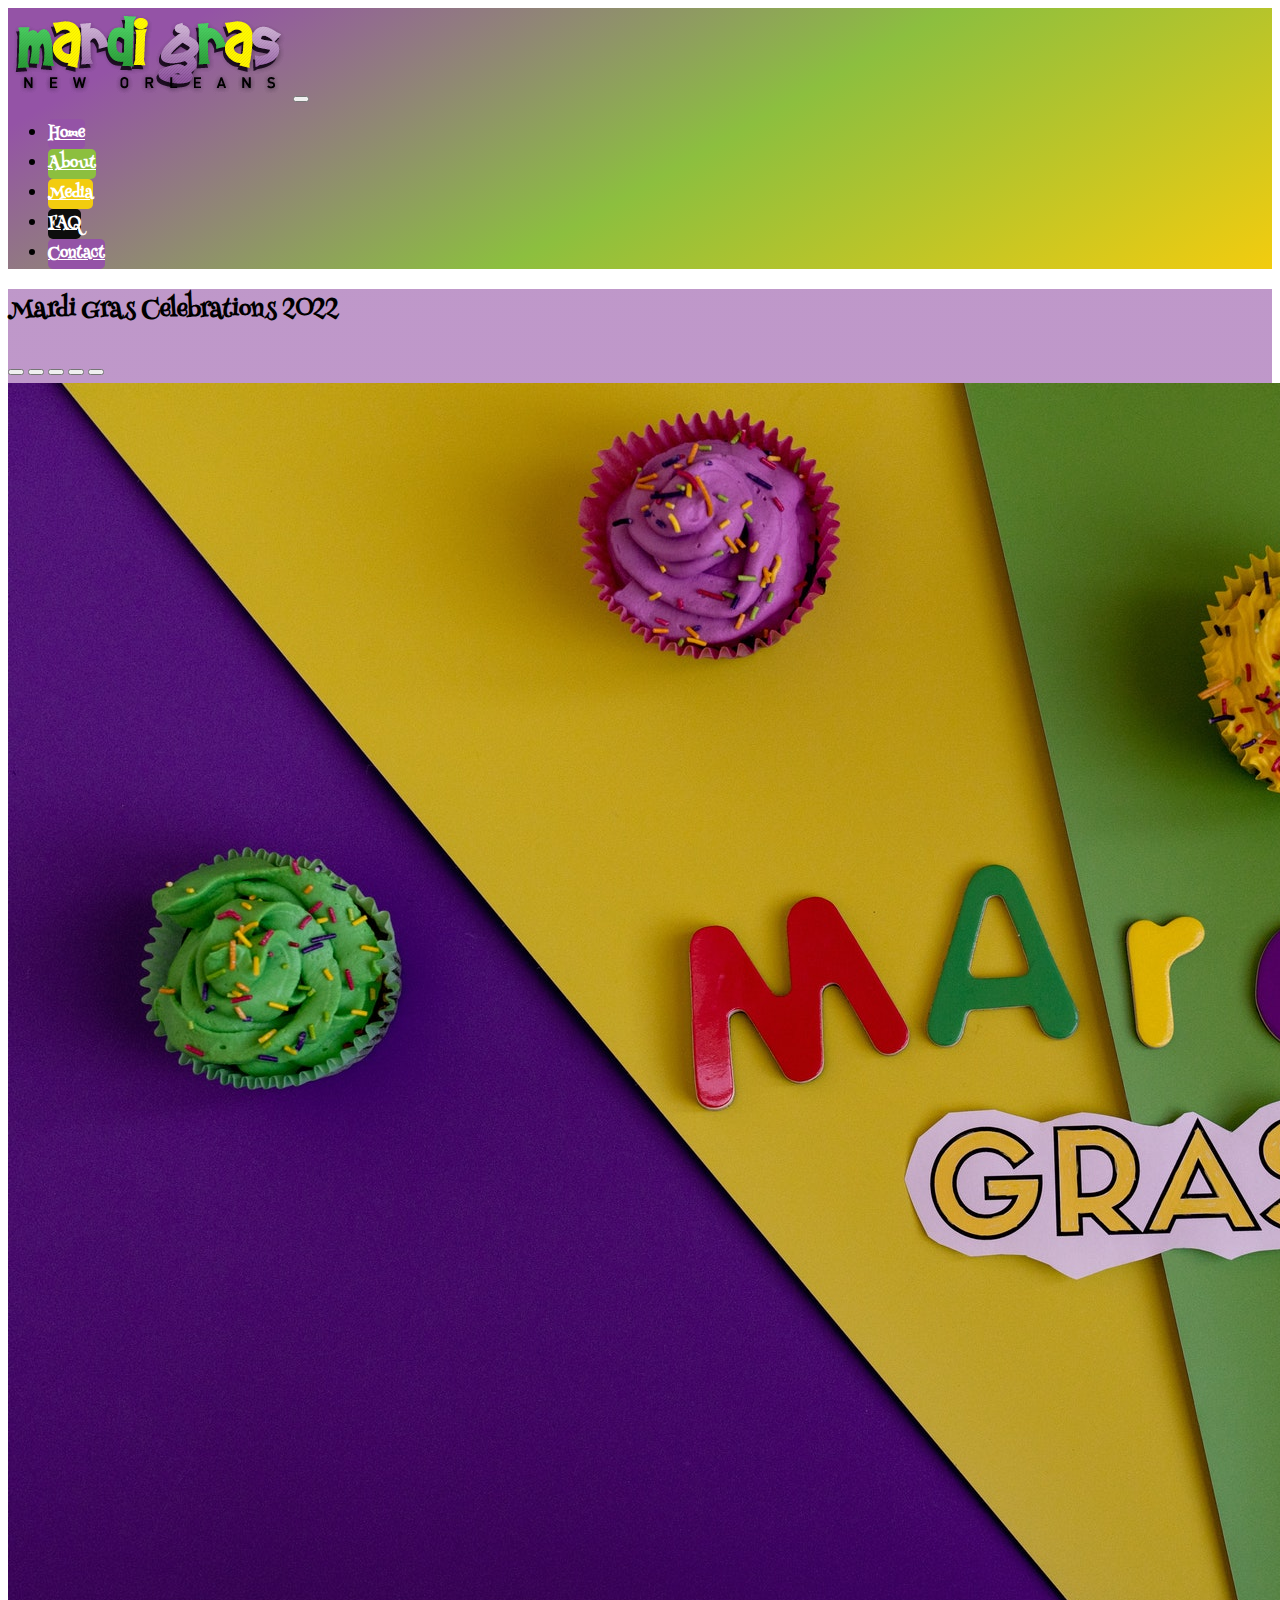
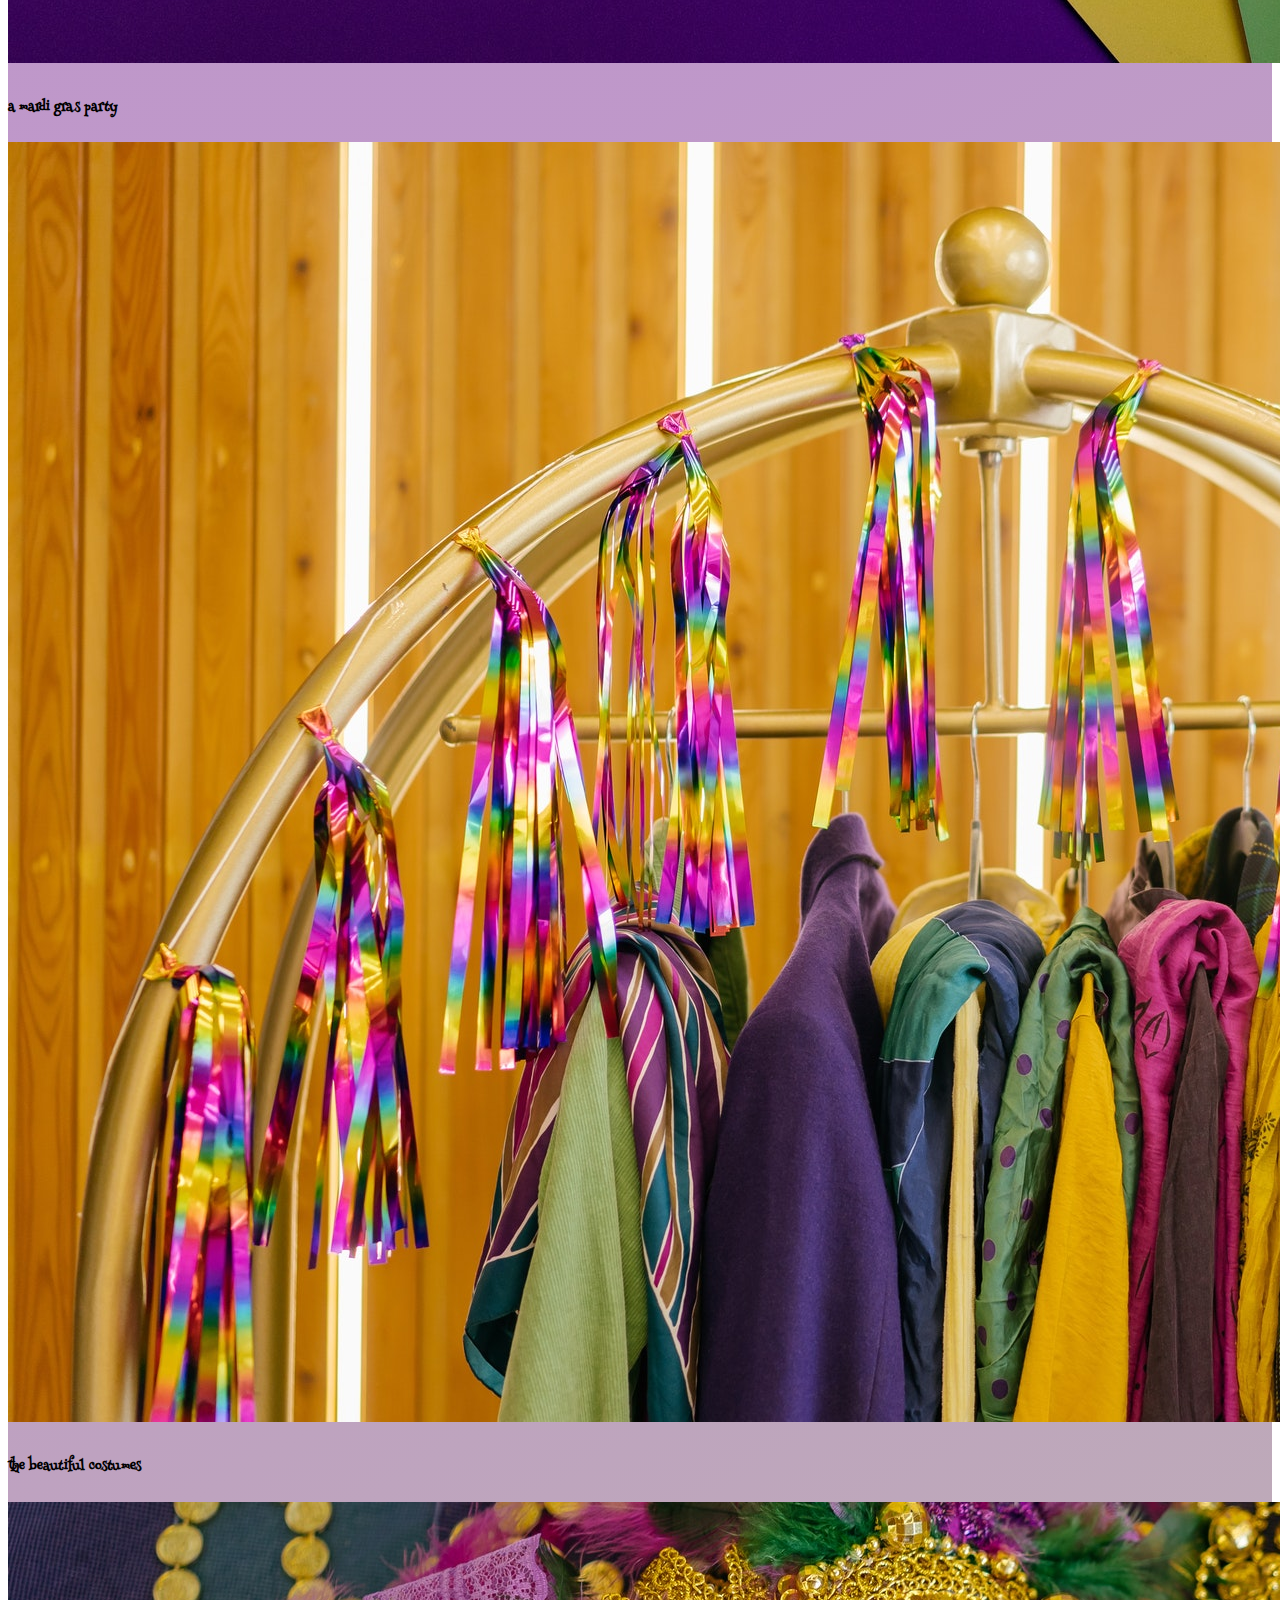
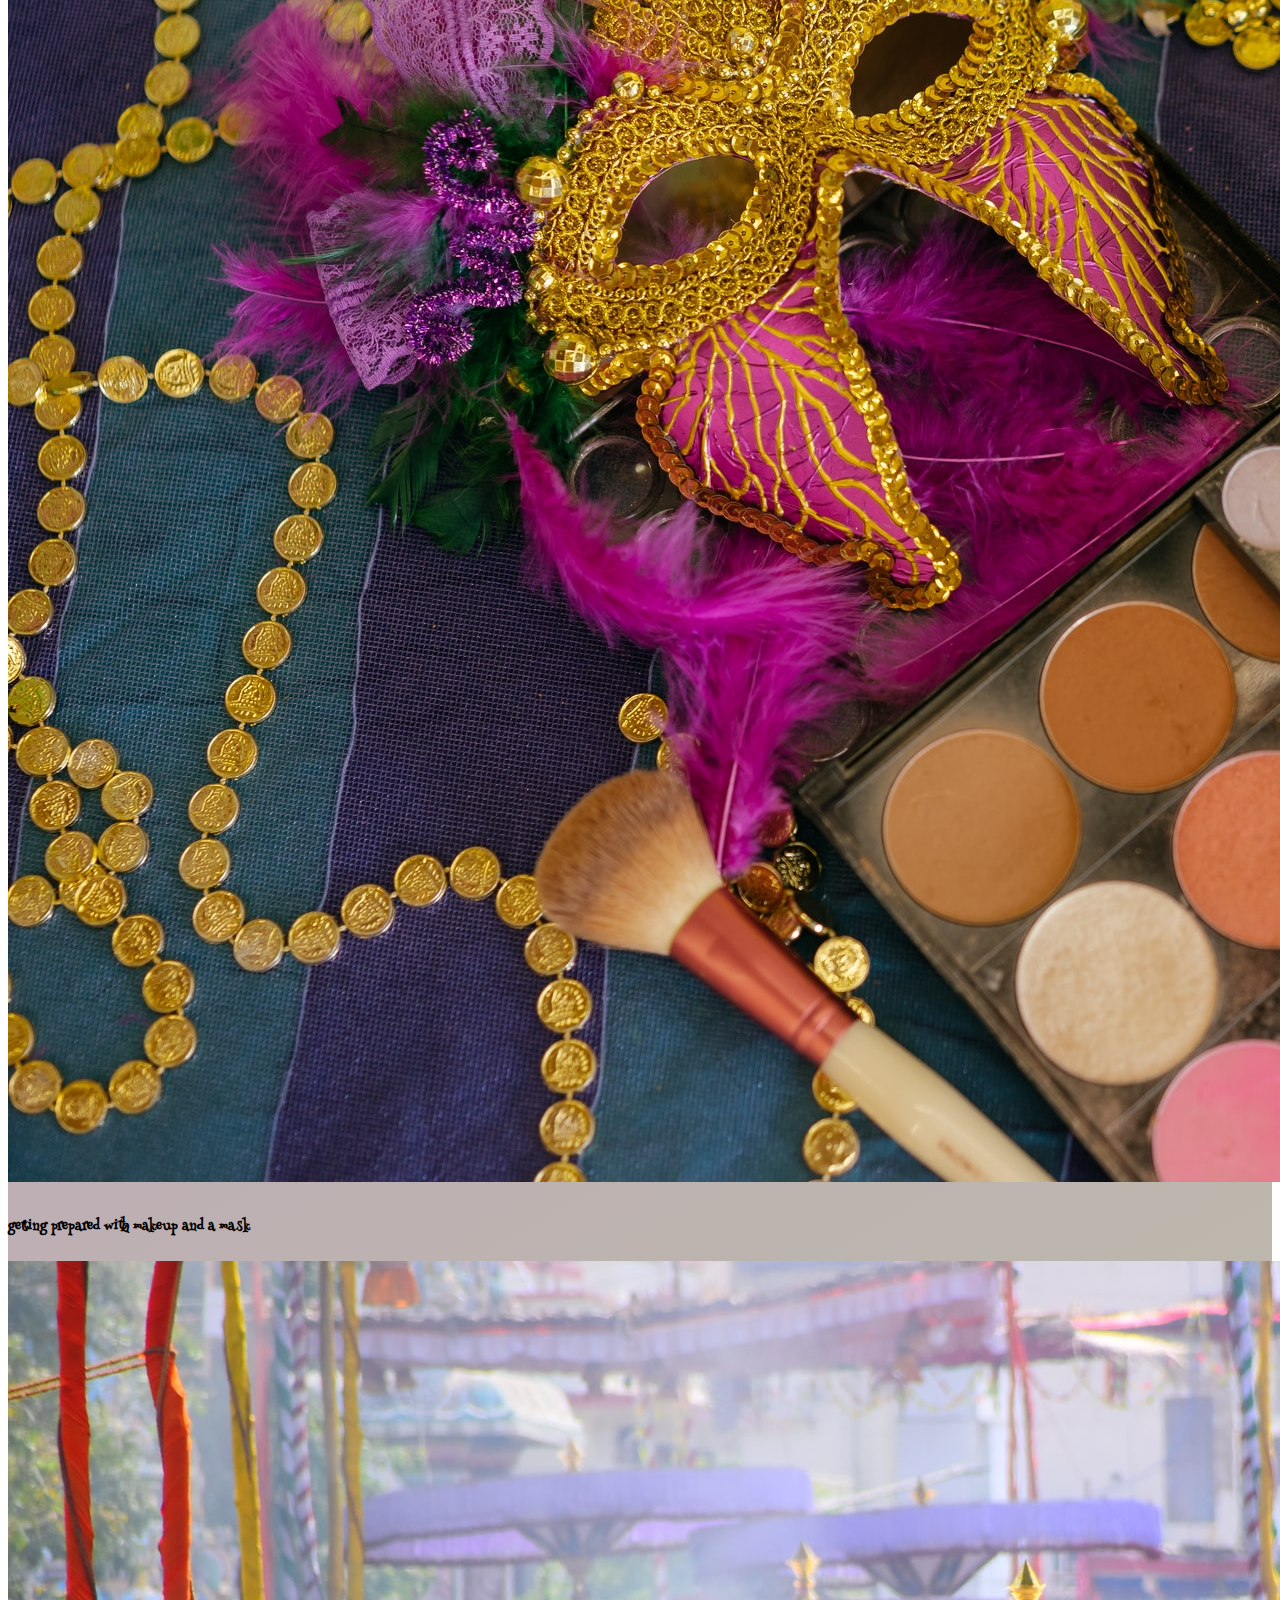
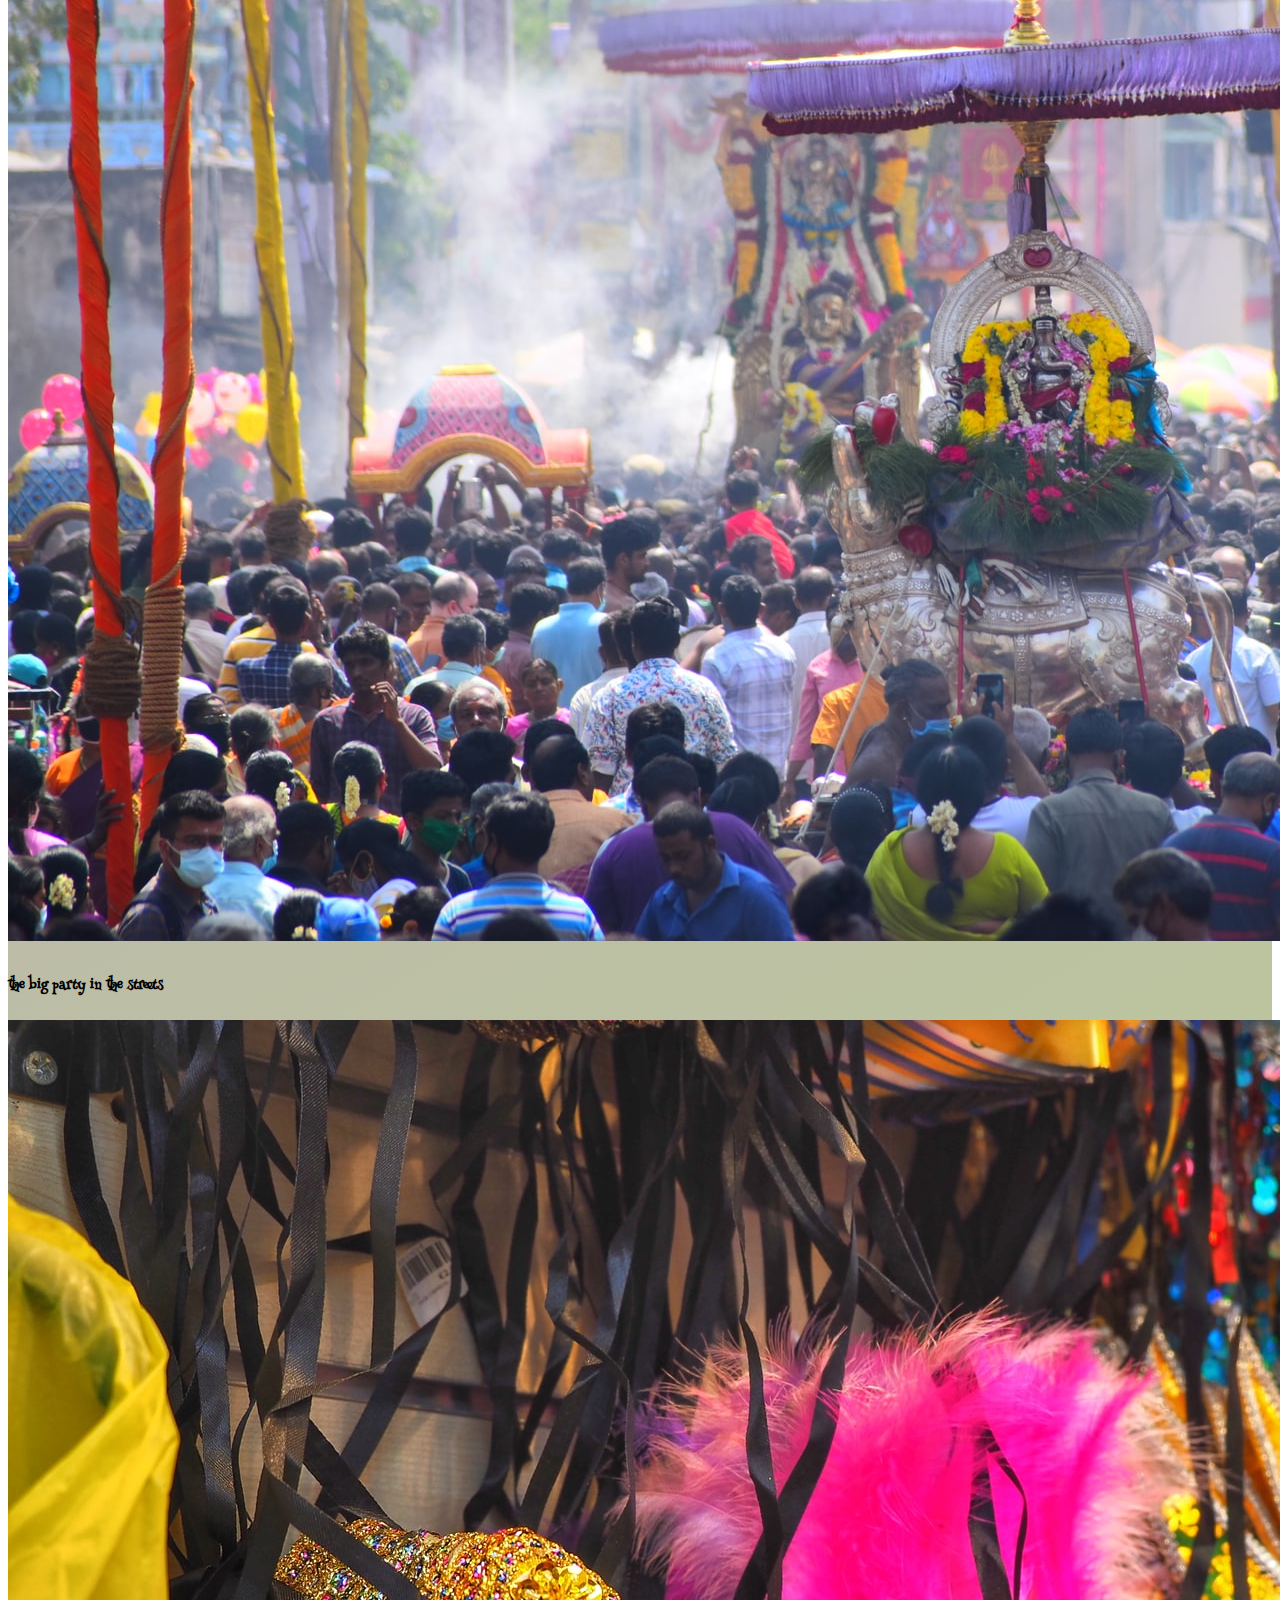
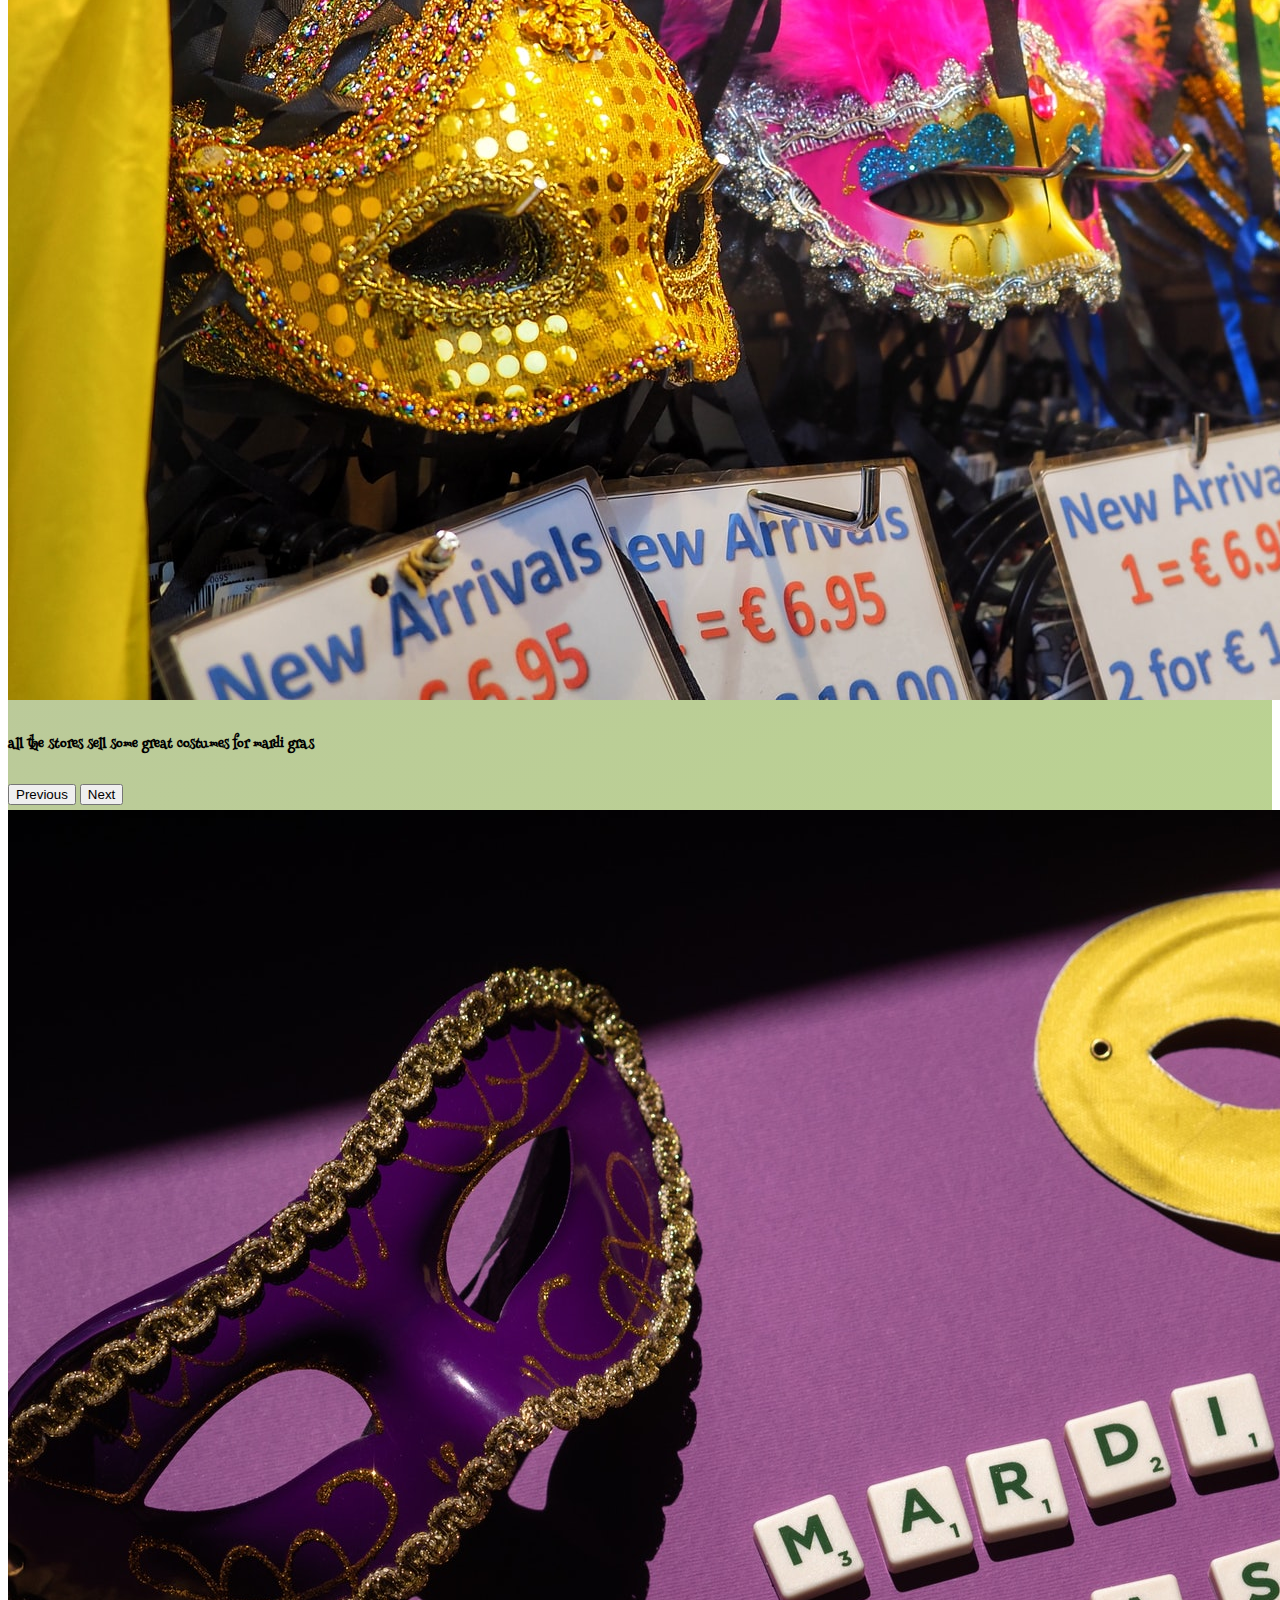
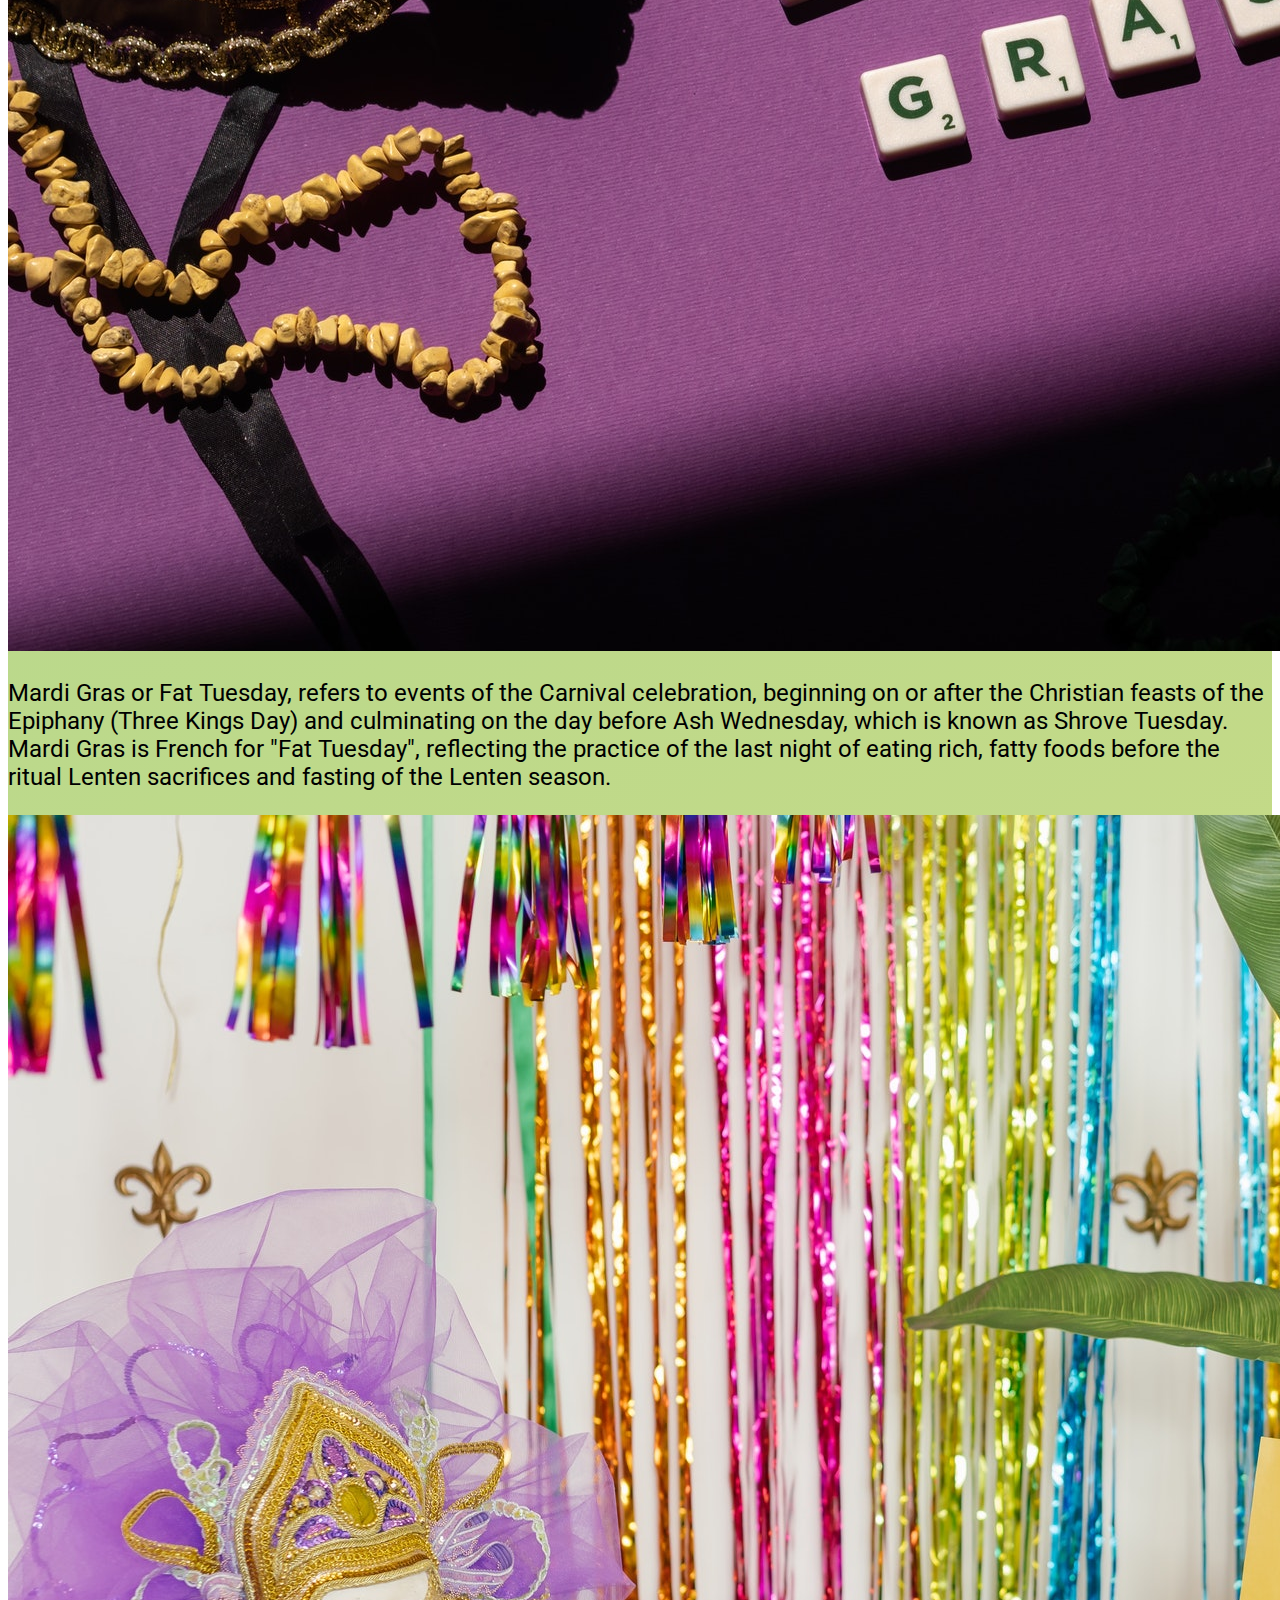
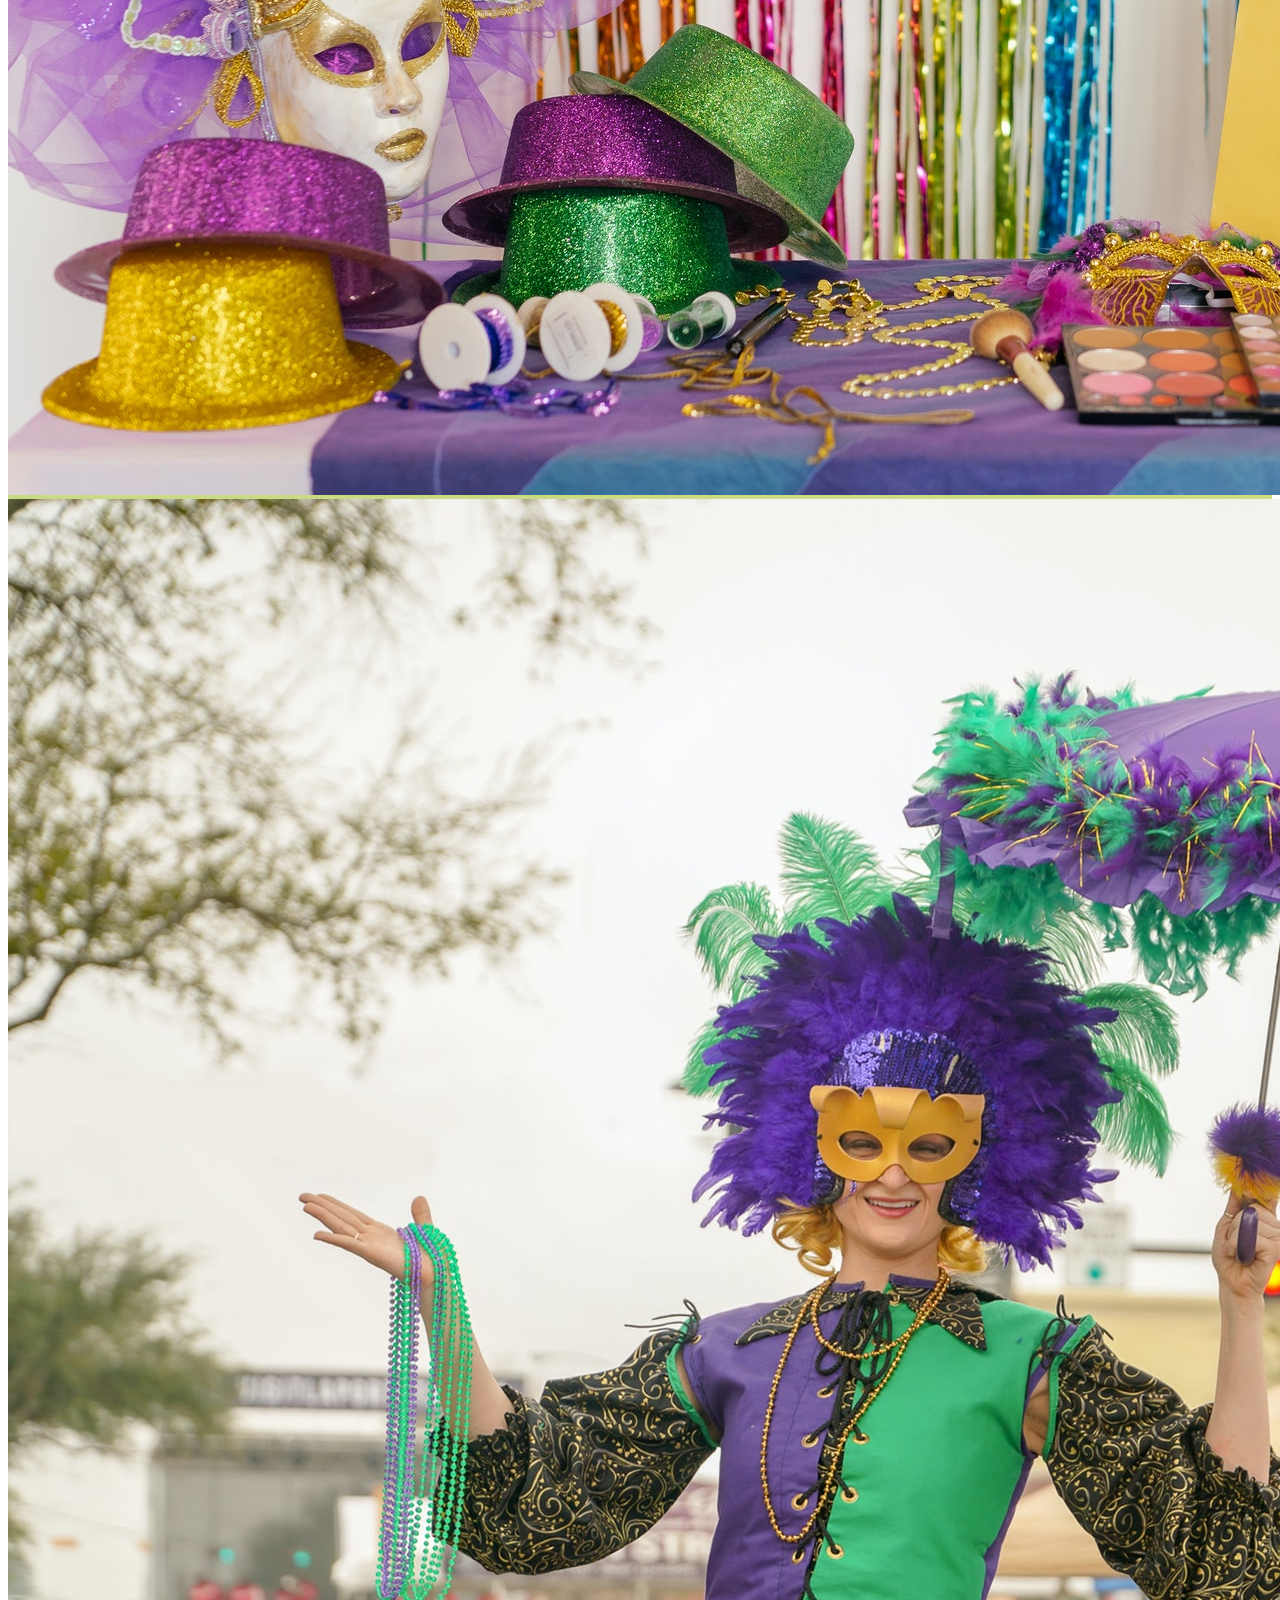
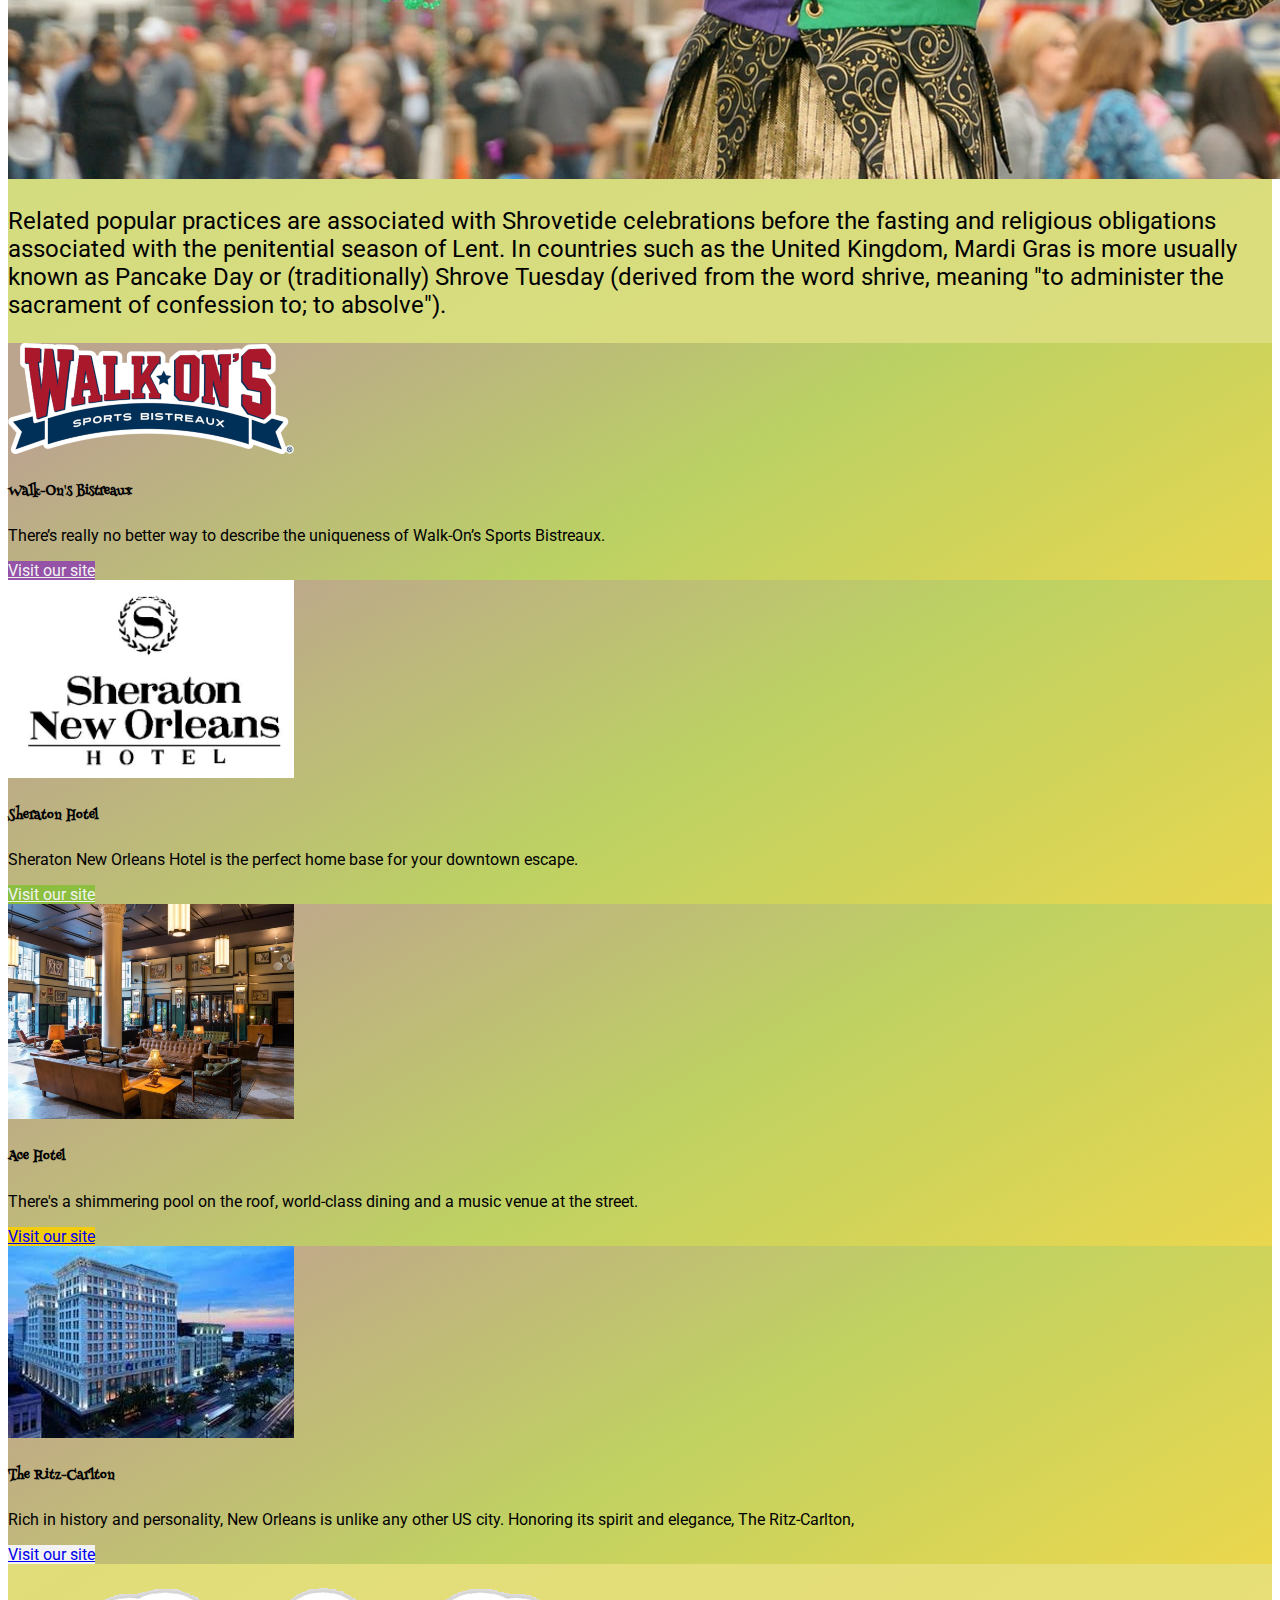
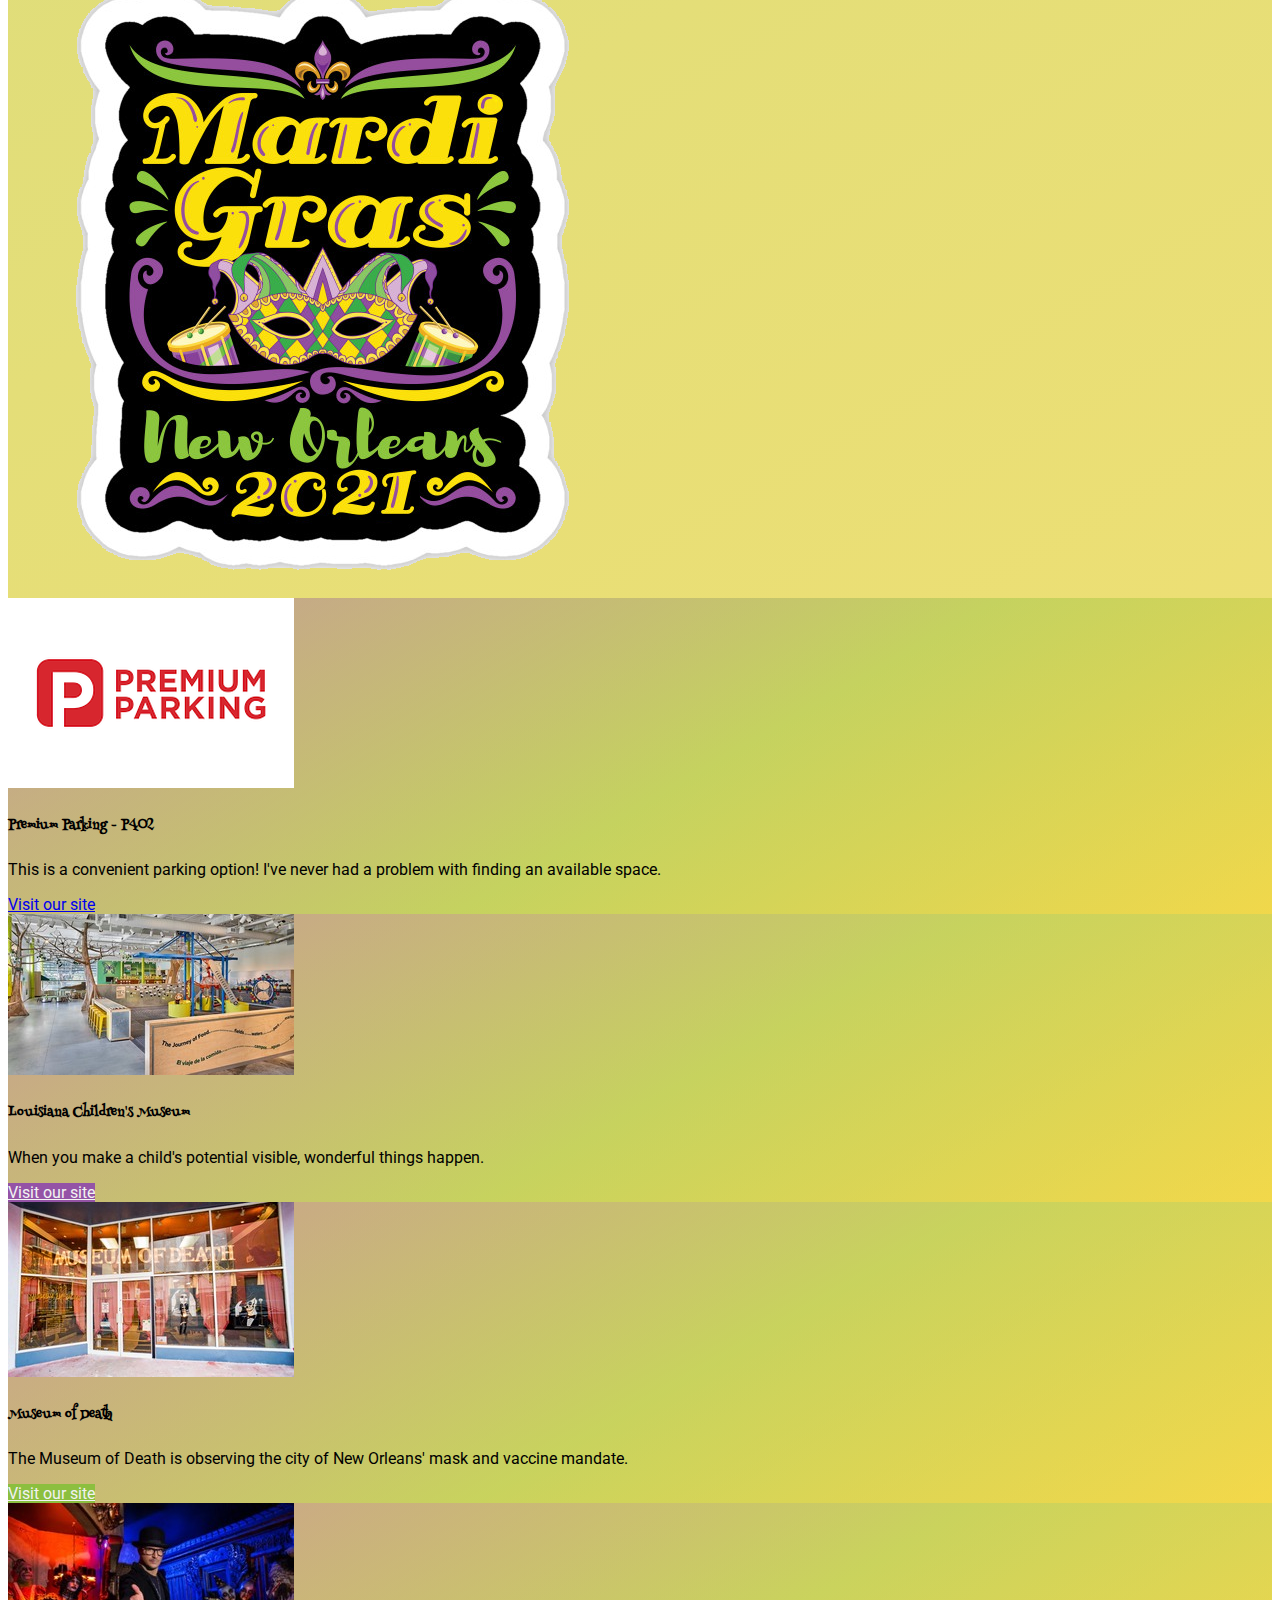
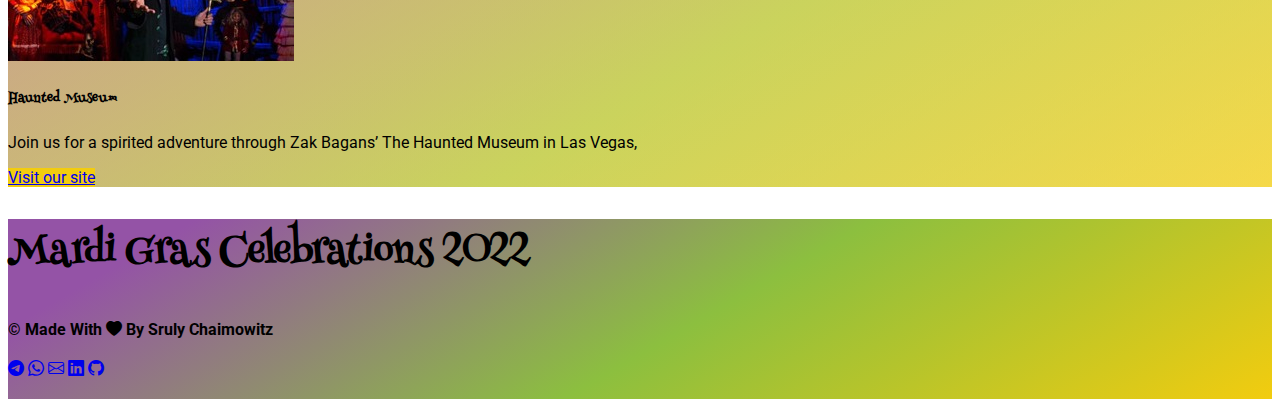
<file: index.html>
<!DOCTYPE html>
<html lang="en">
  <head>
    <meta charset="UTF-8" />
    <meta http-equiv="X-UA-Compatible" content="IE=edge" />
    <meta name="viewport" content="width=device-width, initial-scale=1.0" />
    <title>Mardi Gras</title>
    <!-- bootstrap css link -->
    <link
      href="https://cdn.jsdelivr.net/npm/bootstrap@5.1.3/dist/css/bootstrap.min.css"
      rel="stylesheet"
      integrity="sha384-1BmE4kWBq78iYhFldvKuhfTAU6auU8tT94WrHftjDbrCEXSU1oBoqyl2QvZ6jIW3"
      crossorigin="anonymous"
    />

    <link
      rel="stylesheet"
      href="https://cdn.jsdelivr.net/npm/bootstrap-icons@1.8.1/font/bootstrap-icons.css"
    />

    <!-- bootstrap js link -->
    <script
      src="https://cdn.jsdelivr.net/npm/bootstrap@5.1.3/dist/js/bootstrap.bundle.min.js"
      integrity="sha384-ka7Sk0Gln4gmtz2MlQnikT1wXgYsOg+OMhuP+IlRH9sENBO0LRn5q+8nbTov4+1p"
      crossorigin="anonymous"
    ></script>

    <link rel="stylesheet" href="./scss/style.css" />
  </head>
  <body>
    <!-- The Header -->

    <header>
      <!-- nav from bs -->

      <nav
        id="header"
        class="navbar navbar-expand-md navbar-dark div-head"
        aria-label="Fourth navbar example"
      >
        <div class="container-fluid">
          <a class="navbar-brand" href="#"
            ><img src="./images/nav-logo-image.webp" alt="logo image"
          /></a>
          <button
            class="navbar-toggler"
            type="button"
            data-bs-toggle="collapse"
            data-bs-target="#navbarsExample04"
            aria-controls="navbarsExample04"
            aria-expanded="false"
            aria-label="Toggle navigation"
          >
            <span class="navbar-toggler-icon"></span>
          </button>

          <div class="collapse navbar-collapse" id="navbarsExample04">
            <ul class="navbar-nav me-auto mb-2 mb-md-0 main-font">
              <li class="nav-item">
                <a
                  class="nav-link active link-1 mx-2"
                  aria-current="page"
                  href="/index.html"
                  >Home</a
                >
              </li>
              <li class="nav-item">
                <a class="nav-link link-2 mx-2" href="./html/about.html"
                  >About</a
                >
              </li>
              <li class="nav-item">
                <a class="nav-link link-3 mx-2" href="./html/media.html"
                  >Media</a
                >
              </li>
              <li class="nav-item">
                <a class="nav-link link-4 mx-2" href="./html/faq.html">FAQ</a>
              </li>
              <li class="nav-item">
                <a class="nav-link link-5 mx-2" href="./html/contect.html"
                  >Contact</a
                >
              </li>
            </ul>
          </div>
        </div>
      </nav>
    </header>

    <!-- slider from bs -->
    <section class="main-sec py-5">
      <h2 class="text-center pb-3 fw-bold tracking-in-contract-bck">
        Mardi Gras Celebrations 2022
      </h2>
      <section class="d-none d-md-block main-font">
        <div
          id="carouselExampleCaptions"
          class="carousel slide"
          data-bs-ride="carousel"
        >
          <div class="carousel-indicators">
            <button
              type="button"
              data-bs-target="#carouselExampleCaptions"
              data-bs-slide-to="0"
              class="active"
              aria-current="true"
              aria-label="Slide 1"
            ></button>
            <button
              type="button"
              data-bs-target="#carouselExampleCaptions"
              data-bs-slide-to="1"
              aria-label="Slide 2"
            ></button>
            <button
              type="button"
              data-bs-target="#carouselExampleCaptions"
              data-bs-slide-to="2"
              aria-label="Slide 3"
            ></button>
            <button
              type="button"
              data-bs-target="#carouselExampleCaptions"
              data-bs-slide-to="3"
              aria-label="Slide 4"
            ></button>
            <button
              type="button"
              data-bs-target="#carouselExampleCaptions"
              data-bs-slide-to="4"
              aria-label="Slide 5"
            ></button>
          </div>
          <div class="carousel-inner">
            <div class="carousel-item active">
              <img
                src="./images/slider-img-1.jpg"
                class="d-block w-100"
                alt="slider image one"
              />
              <div class="carousel-caption d-none d-md-block">
                <h5>a mardi gras party</h5>
              </div>
            </div>
            <div class="carousel-item">
              <img
                src="./images/slider-img-2.jpg"
                class="d-block w-100"
                alt="slider image tew"
              />
              <div class="carousel-caption d-none d-md-block">
                <h5>the beautiful costumes</h5>
              </div>
            </div>
            <div class="carousel-item">
              <img
                src="./images/slider-img-3.jpg"
                class="d-block w-100"
                alt="slider image three"
              />
              <div class="carousel-caption d-none d-md-block">
                <h5>getting prepared with makeup and a mask</h5>
              </div>
            </div>
            <div class="carousel-item">
              <img
                src="./images/slider-img-4.jpg"
                class="d-block w-100"
                alt="slider image four"
              />
              <div class="carousel-caption d-none d-md-block">
                <h5>the big party in the streets</h5>
              </div>
            </div>
            <div class="carousel-item">
              <img
                src="./images/slider-img-5.jpg"
                class="d-block w-100"
                alt="slider image five"
              />
              <div class="carousel-caption d-none d-md-block">
                <h5>all the stores sell some great costumes for mardi gras</h5>
              </div>
            </div>
          </div>
          <button
            class="carousel-control-prev"
            type="button"
            data-bs-target="#carouselExampleCaptions"
            data-bs-slide="prev"
          >
            <span class="carousel-control-prev-icon" aria-hidden="true"></span>
            <span class="visually-hidden">Previous</span>
          </button>
          <button
            class="carousel-control-next"
            type="button"
            data-bs-target="#carouselExampleCaptions"
            data-bs-slide="next"
          >
            <span class="carousel-control-next-icon" aria-hidden="true"></span>
            <span class="visually-hidden">Next</span>
          </button>
        </div>
      </section>

      <!-- a image for mobile -->
      <section class="d-block d-md-none mt-3">
        <img
          src="./images/for-mobile.jpg"
          alt="a image of mardi gras"
          class="w-100"
        />
      </section>

      <!-- the articels -->

      <section class="my-5 container text-font">
        <article class="row justify-content-center aline align-items-center">
          <p class="col-sm-10 col-md-6 art-text">
            Mardi Gras or Fat Tuesday, refers to events of the Carnival
            celebration, beginning on or after the Christian feasts of the
            Epiphany (Three Kings Day) and culminating on the day before Ash
            Wednesday, which is known as Shrove Tuesday. Mardi Gras is French
            for "Fat Tuesday", reflecting the practice of the last night of
            eating rich, fatty foods before the ritual Lenten sacrifices and
            fasting of the Lenten season.
          </p>

          <img
            src="./images/article-1.jpg"
            alt="a image of mardi gras"
            class="col-sm-10 col-md-6"
          />
        </article>
        <article
          class="row justify-content-center aline align-items-center my-4 flex-column-reverse flex-md-row"
        >
          <img
            src="./images/article-2.jpg"
            alt="a image of man dressed up"
            class="col-sm-10 col-md-6"
          />
          <p class="col-sm-10 col-md-6 art-text">
            Related popular practices are associated with Shrovetide
            celebrations before the fasting and religious obligations associated
            with the penitential season of Lent. In countries such as the United
            Kingdom, Mardi Gras is more usually known as Pancake Day or
            (traditionally) Shrove Tuesday (derived from the word shrive,
            meaning "to administer the sacrament of confession to; to absolve").
          </p>
        </article>
      </section>

      <!-- the funders card section -->

      <section class="mt-5 container the-cards">
        <!-- card one -->
        <div class="row justify-content-evenly">
          <div class="card col-sm-8 col-md-6 col-lg-4">
            <img
              src="./images/card's/card-1.png"
              class="card-img-top py-5"
              alt="Walk-On's Bistreaux logo image"
            />
            <div class="card-body">
              <h5 class="card-title">Walk-On's Bistreaux</h5>
              <p class="card-text">
                There’s really no better way to describe the uniqueness of
                Walk-On’s Sports Bistreaux.
              </p>
              <a
                href="https://walk-ons.com"
                target="_blank"
                class="btn bgc-primary"
                >Visit our site</a
              >
            </div>
          </div>

          <!-- card tew -->

          <div class="card col-sm-8 col-md-6 col-lg-4">
            <img
              src="./images/card's/card-2.png"
              class="card-img-top py-1"
              alt="Sheraton Hotel logo image"
            />
            <div class="card-body">
              <h5 class="card-title">Sheraton Hotel</h5>
              <p class="card-text">
                Sheraton New Orleans Hotel is the perfect home base for your
                downtown escape.
              </p>
              <a
                href="https://sheraton.marriott.com"
                target="_blank"
                class="btn bgc-secondary"
                >Visit our site</a
              >
            </div>
          </div>

          <!-- card three -->

          <div class="card col-sm-8 col-md-6 col-lg-4">
            <img
              src="./images/card's/card-3.png"
              class="card-img-top"
              alt="Ace Hotel image"
            />
            <div class="card-body">
              <h5 class="card-title">Ace Hotel</h5>
              <p class="card-text">
                There's a shimmering pool on the roof, world-class dining and a
                music venue at the street.
              </p>
              <a
                href="https://acehotel.com/new-orleans/?gclid=Cj0KCQiAmKiQBhClARIsAKtSj-lMZ2GOVL4xkmdwzFrJ8ACooELbDNw_6XxKFYMjZnIP2PggMHu1v3UaAhZZEALw_wcB"
                target="_blank"
                class="btn bgc-warning"
                >Visit our site</a
              >
            </div>
          </div>

          <!-- card four -->

          <div class="card col-sm-8 col-md-6 col-lg-4">
            <img
              src="./images/card's/card-4.jpeg"
              class="card-img-top"
              alt="The Ritz-Carlton image"
            />
            <div class="card-body">
              <h5 class="card-title">The Ritz-Carlton</h5>
              <p class="card-text">
                Rich in history and personality, New Orleans is unlike any other
                US city. Honoring its spirit and elegance, The Ritz-Carlton,
              </p>
              <a
                href="https://www.ritzcarlton.com/en/hotels/new-orleans"
                target="_blank"
                class="btn bgc-light"
                >Visit our site</a
              >
            </div>
          </div>

          <!-- image logo -->

          <img
            src="./images/mainLogo.png"
            alt="logo mardi gras image"
            class="col-sm-8 col-md-6 col-lg-4"
          />

          <!-- card five -->

          <div class="card col-sm-8 col-md-6 col-lg-4">
            <img
              src="./images/card's/card-5.png"
              class="card-img-top"
              alt="Premium Parking - P402 logo image"
            />
            <div class="card-body">
              <h5 class="card-title">Premium Parking - P402</h5>
              <p class="card-text">
                This is a convenient parking option! I've never had a problem
                with finding an available space.
              </p>
              <a
                href="https://www.premiumparking.com/P402"
                target="_blank"
                class="btn btn-primary"
                >Visit our site</a
              >
            </div>
          </div>

          <!-- card six -->

          <div class="card col-sm-8 col-md-6 col-lg-4">
            <img
              src="./images/card's/card-6.jpeg"
              class="card-img-top"
              alt="Louisiana Children's Museum image"
            />
            <div class="card-body">
              <h5 class="card-title">Louisiana Children's Museum</h5>
              <p class="card-text">
                When you make a child's potential visible, wonderful things
                happen.
              </p>
              <a href="https://lcm.org" target="_blank" class="btn bgc-primary"
                >Visit our site</a
              >
            </div>
          </div>
          <!-- card seven -->

          <div class="card col-sm-8 col-md-6 col-lg-4">
            <img
              src="./images/card's/card-7.jpeg"
              class="card-img-top"
              alt="Museum of Death image"
            />
            <div class="card-body">
              <h5 class="card-title">Museum of Death</h5>
              <p class="card-text">
                The Museum of Death is observing the city of New Orleans' mask
                and vaccine mandate.
              </p>
              <a
                href="http://www.museumofdeath.net"
                target="_blank"
                class="btn bgc-secondary"
                >Visit our site</a
              >
            </div>
          </div>
          <!-- card eight -->

          <div class="card col-sm-8 col-md-6 col-lg-4">
            <img
              src="./images/card's/card-8.jpeg"
              class="card-img-top"
              alt="Haunted Museum image"
            />
            <div class="card-body">
              <h5 class="card-title">Haunted Museum</h5>
              <p class="card-text">
                Join us for a spirited adventure through Zak Bagans’ The Haunted
                Museum in Las Vegas,
              </p>
              <a
                href="https://thehauntedmuseum.com/"
                target="_blank"
                class="btn bgc-warning"
                >Visit our site</a
              >
            </div>
          </div>
        </div>
      </section>
    </section>

    <!-- the footer -->

    <footer>
      <div
        class="footer-div pt-4 main-font d-flex justify-content-center align-items-center flex-column pt-5"
      >
        <h2>Mardi Gras Celebrations 2022</h2>

        <p class="text-font">
          &copy Made With <i class="bi bi-heart-fill"></i> By Sruly Chaimowitz
          <p>
          <a href="https://t.me/srulychaimo" target="_blank">
            <i class="bi bi-telegram"></i
          ></a>
          <a href="https://wa.me/+972526573553?text=" target="_blank">
            <i class="bi bi-whatsapp"></i
          ></a>

          <a href="mailto:srulychaimo@gmail.com" target="_blank">
            <i class="bi bi-envelope"></i
          ></a>
          <a
            href="https://www.linkedin.com/in/sruly-chaimowitz-aa3103227"
            target="_blank"
            ><i class="bi bi-linkedin"></i
          ></a>
          <a href="https://github.com/srulychaimo" target="_blank">
            <i class="bi bi-github"></i
          ></a>

        </p>
        </p>
      </div>
    </footer>
  </body>
</html>
</file>
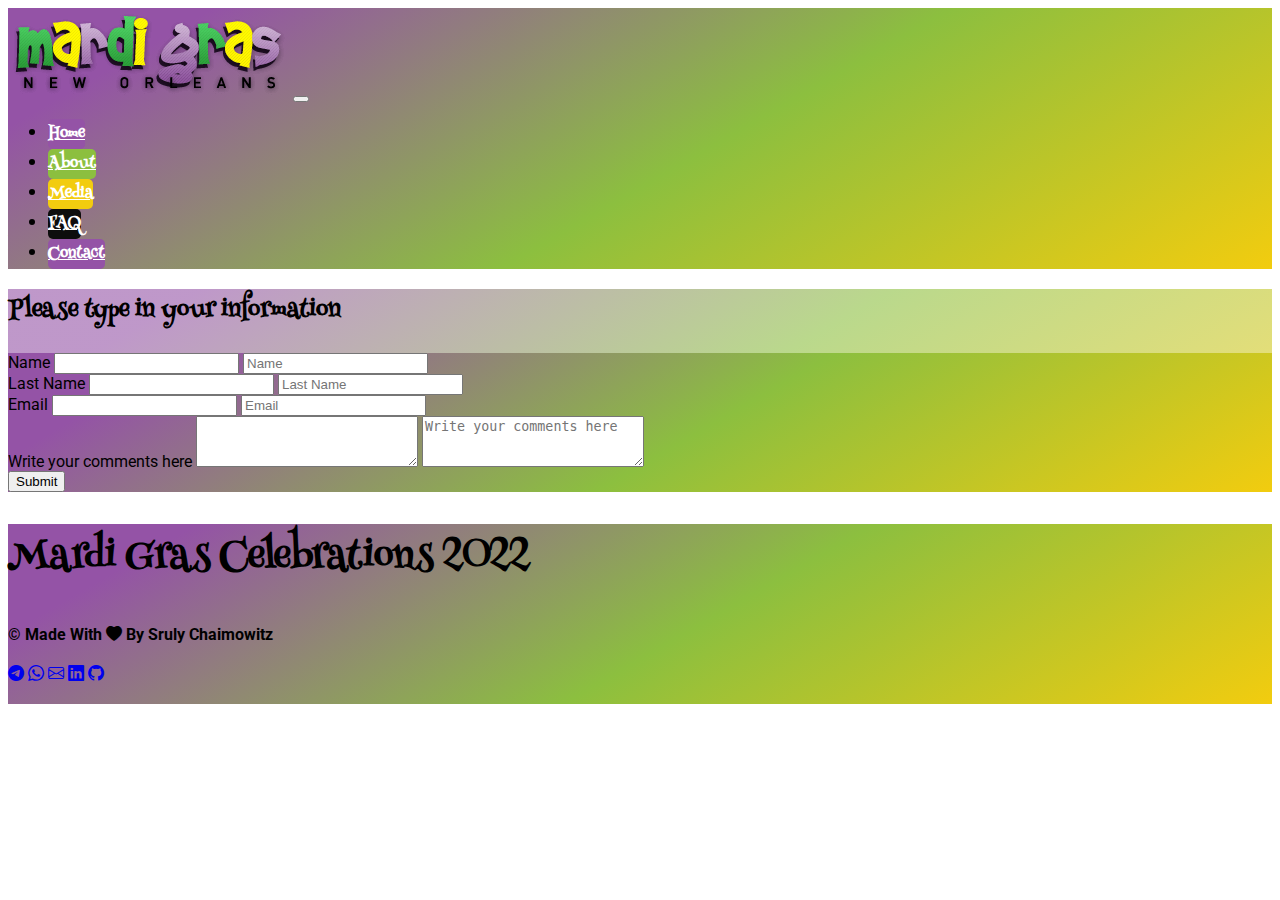
<file: html/contect.html>
<!DOCTYPE html>
<html lang="en">
  <head>
    <meta charset="UTF-8" />
    <meta http-equiv="X-UA-Compatible" content="IE=edge" />
    <meta name="viewport" content="width=device-width, initial-scale=1.0" />
    <title>Contect - Mardi Gras</title>
    <!-- bootstrap css link -->
    <link
      href="https://cdn.jsdelivr.net/npm/bootstrap@5.1.3/dist/css/bootstrap.min.css"
      rel="stylesheet"
      integrity="sha384-1BmE4kWBq78iYhFldvKuhfTAU6auU8tT94WrHftjDbrCEXSU1oBoqyl2QvZ6jIW3"
      crossorigin="anonymous"
    />

    <link
      rel="stylesheet"
      href="https://cdn.jsdelivr.net/npm/bootstrap-icons@1.8.1/font/bootstrap-icons.css"
    />

    <!-- bootstrap js link -->
    <script
      src="https://cdn.jsdelivr.net/npm/bootstrap@5.1.3/dist/js/bootstrap.bundle.min.js"
      integrity="sha384-ka7Sk0Gln4gmtz2MlQnikT1wXgYsOg+OMhuP+IlRH9sENBO0LRn5q+8nbTov4+1p"
      crossorigin="anonymous"
    ></script>
<!-- my css -->
    <link rel="stylesheet" href="../scss/style.css" />
    <!-- my js -->
    <script src="../javascript/contect.js"></script>
  </head>
  <body>
    <!-- The Header -->

    <header>
      <!-- nav from bs -->

      <nav
        id="header"
        class="navbar navbar-expand-md navbar-dark div-head"
        aria-label="Fourth navbar example"
      >
        <div class="container-fluid">
          <a class="navbar-brand" href="#"
            ><img src="../images/nav-logo-image.webp" alt="logo image"
          /></a>
          <button
            class="navbar-toggler"
            type="button"
            data-bs-toggle="collapse"
            data-bs-target="#navbarsExample04"
            aria-controls="navbarsExample04"
            aria-expanded="false"
            aria-label="Toggle navigation"
          >
            <span class="navbar-toggler-icon"></span>
          </button>

          <div class="collapse navbar-collapse" id="navbarsExample04">
            <ul class="navbar-nav me-auto mb-2 mb-md-0 main-font">
              <li class="nav-item">
                <a
                  class="nav-link active link-1 mx-2"
                  aria-current="page"
                  href="../index.html"
                  >Home</a
                >
              </li>
              <li class="nav-item">
                <a class="nav-link link-2 mx-2" href="./about.html">About</a>
              </li>
              <li class="nav-item">
                <a class="nav-link link-3 mx-2" href="./media.html">Media</a>
              </li>
              <li class="nav-item">
                <a class="nav-link link-4 mx-2" href="./faq.html">FAQ</a>
              </li>
              <li class="nav-item">
                <a class="nav-link link-5 mx-2" href="./contect.html"
                  >Contact</a
                >
              </li>
            </ul>
          </div>
        </div>
      </nav>
    </header>
    <!-- contact us -->



    <!-- name -->
    <section class="pt-5 main-sec min-vh-100 container-fluid">
      <h2 class="text-center py-5">Please type in your information</h2>
      <form class="d-flex align-items-center justify-content-center" action="#" id="form">
        <div
          class="row my-sec py-4 col-sm-10 col-md-6 align-items-center justify-content-center"
        >
          <label class="d-none d-md-block py-2 col-10" for="name">Name</label>
          <input
            type="text"
            id="name"
            name="name"
            class="d-none d-md-block col-10"
          />
          <input
            type="text"
            id="nameSmall"
            name="name"
            class="d-block d-md-none mt-3 col-8"
            placeholder="Name"
          />

          <br />

          <label class="d-none d-md-block py-2 col-10" for="lastName"
            >Last Name</label
          >
          <input
            type="text"
            id="lastName"
            name="lastName"
            class="d-none d-md-block col-10"
          />
          <input
            type="text"
            id="lastNameSmall"
            name="lastName"
            class="d-block d-md-none mt-3 col-8"
            placeholder="Last Name"
          />

          <br />

          <label class="d-none d-md-block py-2 col-10" for="email">Email</label>
          <input
            type="text"
            id="email"
            name="email"
            class="d-none d-md-block col-10"

          />
          <input
            type="text"
            id="emailSmall"
            name="email"
            class="d-block d-md-none mt-3 col-8"
            placeholder="Email"
          />
          <span id="spanEmail" class="col-8 col-md-10"></span>

          <br />

          <label class="d-none d-md-block py-2 col-10" for="comments"
            >Write your comments here</label
          >
          <textarea
            name="comments"
            id="comments"
            cols="25"
            rows="3"
            class="d-none d-md-block my-2 col-10"
          ></textarea>
          <textarea
            name="comments"
            id="commentsSmall"
            cols="25"
            rows="3"
            class="d-block d-md-none mt-3 col-8"
            placeholder="Write your comments here"
          ></textarea>

          <br />

          <input
            type="button"
            value="Submit"
            class="mt-3 col-8 col-md-10"
        onclick="validation()"
          />
        </div>
      </form>
    </section>



      <!-- the footer -->
      <footer>
        <div
          class="footer-div pt-4 main-font d-flex justify-content-center align-items-center flex-column pt-5"
        >
          <h2>Mardi Gras Celebrations 2022</h2>
  
          <p class="text-font">
            &copy Made With <i class="bi bi-heart-fill"></i> By Sruly Chaimowitz
            <p>
            <a href="https://t.me/srulychaimo" target="_blank">
              <i class="bi bi-telegram"></i
            ></a>
            <a href="https://wa.me/+972526573553?text=" target="_blank">
              <i class="bi bi-whatsapp"></i
            ></a>
  
            <a href="mailto:srulychaimo@gmail.com" target="_blank">
              <i class="bi bi-envelope"></i
            ></a>
            <a
              href="https://www.linkedin.com/in/sruly-chaimowitz-aa3103227"
              target="_blank"
              ><i class="bi bi-linkedin"></i
            ></a>
            <a href="https://github.com/srulychaimo" target="_blank">
              <i class="bi bi-github"></i
            ></a>
  
          </p>
          </p>
        </div>
      </footer>
    </body>
  </body>
</html>
</file>
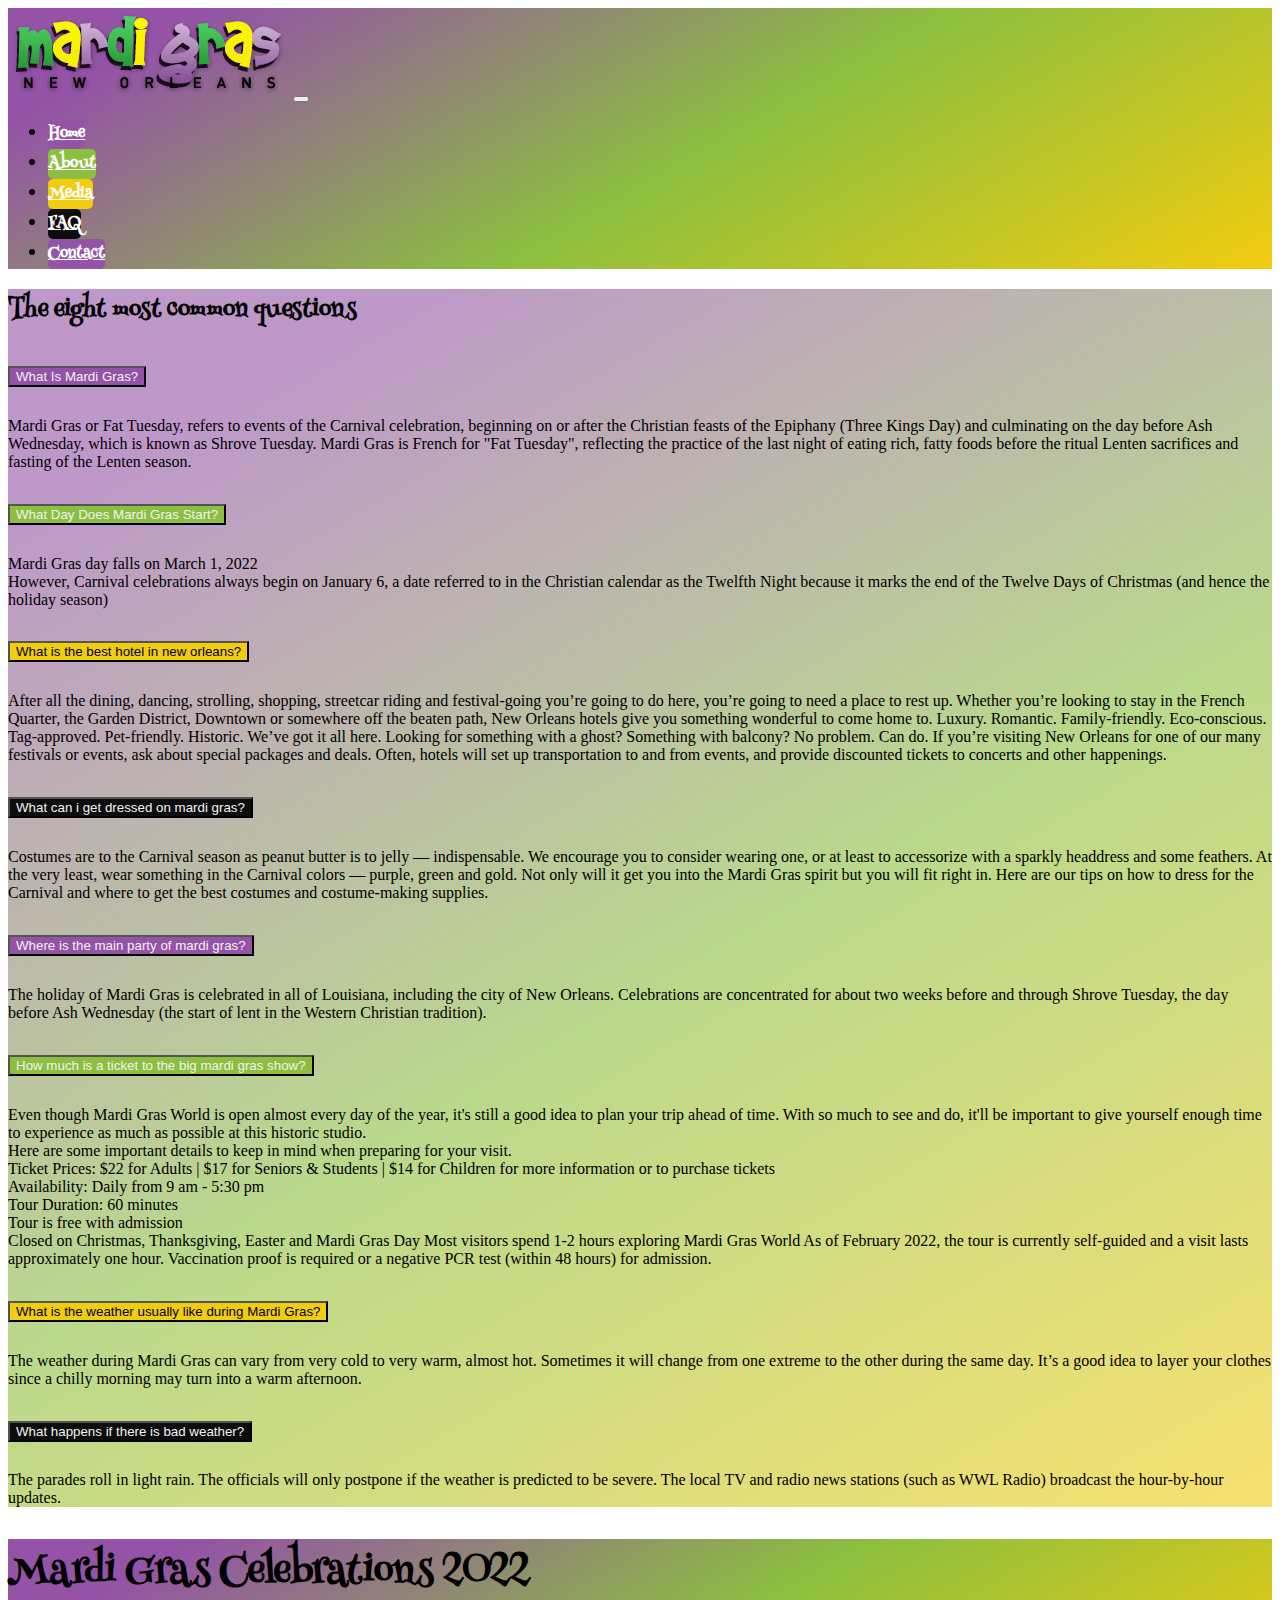
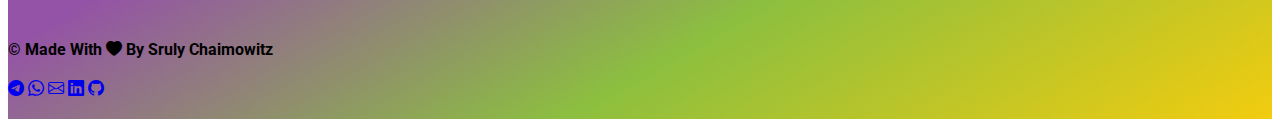
<file: html/faq.html>
<!DOCTYPE html>
<html lang="en">
  <head>
    <meta charset="UTF-8" />
    <meta http-equiv="X-UA-Compatible" content="IE=edge" />
    <meta name="viewport" content="width=device-width, initial-scale=1.0" />
    <title>FAQ - Mardi Gras</title>
    <!-- bootstrap css link -->
    <link
      href="https://cdn.jsdelivr.net/npm/bootstrap@5.1.3/dist/css/bootstrap.min.css"
      rel="stylesheet"
      integrity="sha384-1BmE4kWBq78iYhFldvKuhfTAU6auU8tT94WrHftjDbrCEXSU1oBoqyl2QvZ6jIW3"
      crossorigin="anonymous"
    />

    <link
      rel="stylesheet"
      href="https://cdn.jsdelivr.net/npm/bootstrap-icons@1.8.1/font/bootstrap-icons.css"
    />

    <!-- bootstrap js link -->
    <script
      src="https://cdn.jsdelivr.net/npm/bootstrap@5.1.3/dist/js/bootstrap.bundle.min.js"
      integrity="sha384-ka7Sk0Gln4gmtz2MlQnikT1wXgYsOg+OMhuP+IlRH9sENBO0LRn5q+8nbTov4+1p"
      crossorigin="anonymous"
    ></script>

    <link rel="stylesheet" href="../scss/style.css" />
  </head>
  <body>
    <!-- The Header -->

    <header>
      <!-- nav from bs -->

      <nav
        id="header"
        class="navbar navbar-expand-md navbar-dark div-head"
        aria-label="Fourth navbar example"
      >
        <div class="container-fluid">
          <a class="navbar-brand" href="#"
            ><img src="../images/nav-logo-image.webp" alt="logo image"
          /></a>
          <button
            class="navbar-toggler"
            type="button"
            data-bs-toggle="collapse"
            data-bs-target="#navbarsExample04"
            aria-controls="navbarsExample04"
            aria-expanded="false"
            aria-label="Toggle navigation"
          >
            <span class="navbar-toggler-icon"></span>
          </button>

          <div class="collapse navbar-collapse" id="navbarsExample04">
            <ul class="navbar-nav me-auto mb-2 mb-md-0 main-font">
              <li class="nav-item">
                <a
                  class="nav-link active link-1 mx-2"
                  aria-current="page"
                  href="../index.html"
                  >Home</a
                >
              </li>
              <li class="nav-item">
                <a class="nav-link link-2 mx-2" href="./about.html">About</a>
              </li>
              <li class="nav-item">
                <a class="nav-link link-3 mx-2" href="./media.html">Media</a>
              </li>
              <li class="nav-item">
                <a class="nav-link link-4 mx-2" href="./faq.html">FAQ</a>
              </li>
              <li class="nav-item">
                <a class="nav-link link-5 mx-2" href="./contect.html"
                  >Contact</a
                >
              </li>
            </ul>
          </div>
        </div>
      </nav>
    </header>
  
<!-- the accordion -->



    <div class="accordion accordion-flush py-4 main-div min-vh-100" id="accordionFlushExample ">

      <h2 class="text-center py-5 ">The eight most common questions </h2>

<!-- accordion 1 -->

      <div class="accordion-item">

        <h2 class="accordion-header" id="flush-headingOne">
          <button class="accordion-button collapsed bgc-primary" type="button" data-bs-toggle="collapse" data-bs-target="#flush-collapseOne" aria-expanded="false" aria-controls="flush-collapseOne">
            What Is Mardi Gras?
          </button>
        </h2>
        <div id="flush-collapseOne" class="accordion-collapse collapse" aria-labelledby="flush-headingOne" data-bs-parent="#accordionFlushExample">
          <div class="accordion-body">Mardi Gras or Fat Tuesday, refers to events of the Carnival celebration, beginning on or after the Christian feasts of the Epiphany (Three Kings Day) and culminating on the day before Ash Wednesday, which is known as Shrove Tuesday.  Mardi Gras is French for "Fat Tuesday", reflecting the practice of the last night of eating rich, fatty foods before the ritual Lenten sacrifices and fasting of the Lenten season.</div>
        </div>
      </div>

<!-- accordion 2 -->

      <div class="accordion-item">
        <h2 class="accordion-header" id="flush-headingTwo">
          <button class="accordion-button collapsed bgc-secondary" type="button" data-bs-toggle="collapse" data-bs-target="#flush-collapseTwo" aria-expanded="false" aria-controls="flush-collapseTwo">
            What Day Does Mardi Gras Start?
          </button>
        </h2>
        <div id="flush-collapseTwo" class="accordion-collapse collapse" aria-labelledby="flush-headingTwo" data-bs-parent="#accordionFlushExample">
          <div class="accordion-body">Mardi Gras day falls on March 1, 2022 <br>
 
However, Carnival celebrations always begin on January 6, a date referred to in the Christian calendar as the Twelfth Night because it marks the end of the Twelve Days of Christmas (and hence the holiday season)
          </div>
        </div>
      </div>

<!-- accordion 3 -->

      <div class="accordion-item">
        <h2 class="accordion-header" id="flush-headingThree">
          <button class="accordion-button collapsed bgc-warning" type="button" data-bs-toggle="collapse" data-bs-target="#flush-collapseThree" aria-expanded="false" aria-controls="flush-collapseThree">
            What is the best hotel in new orleans?
          </button>
        </h2>
        <div id="flush-collapseThree" class="accordion-collapse collapse" aria-labelledby="flush-headingThree" data-bs-parent="#accordionFlushExample">
          <div class="accordion-body">After all the dining, dancing, strolling, shopping, streetcar riding and festival-going you’re going to do here, you’re going to need a place to rest up. Whether you’re looking to stay in the French Quarter, the Garden District, Downtown or somewhere off the beaten path, New Orleans hotels give you something wonderful to come home to.  

            Luxury. Romantic. Family-friendly. Eco-conscious. Tag-approved. Pet-friendly. Historic. We’ve got it all here. Looking for something with a ghost? Something with balcony? No problem. Can do.
            
            If you’re visiting New Orleans for one of our many festivals or events, ask about special packages and deals. Often, hotels will set up transportation to and from events, and provide discounted tickets to concerts and other happenings.</div>
        </div>
      </div>
      <!-- accordion 4 -->
      <div class="accordion-item">
        <h2 class="accordion-header" id="flush-headingFour">
          <button class="accordion-button collapsed bgc-dark" type="button" data-bs-toggle="collapse" data-bs-target="#flush-collapseFour" aria-expanded="false" aria-controls="flush-collapseFour">
            What can i get dressed on mardi gras?
          </button>
        </h2>
        <div id="flush-collapseFour" class="accordion-collapse collapse" aria-labelledby="flush-headingFour" data-bs-parent="#accordionFlushExample">
          <div class="accordion-body">Costumes are to the Carnival season as peanut butter is to jelly — indispensable. We encourage you to consider wearing one, or at least to accessorize with a sparkly headdress and some feathers. At the very least, wear something in the Carnival colors — purple, green and gold. Not only will it get you into the Mardi Gras spirit but you will fit right in. Here are our tips on how to dress for the Carnival and where to get the best costumes and costume-making supplies.</div>
        </div>
      </div>

  <!-- accordion 5 -->

      <div class="accordion-item">
        <h2 class="accordion-header" id="flush-headingFive">
          <button class="accordion-button collapsed bgc-primary" type="button" data-bs-toggle="collapse" data-bs-target="#flush-collapseFive" aria-expanded="false" aria-controls="flush-collapseFive">
            Where is the main party of mardi gras?
          </button>
        </h2>
        <div id="flush-collapseFive" class="accordion-collapse collapse" aria-labelledby="flush-headingFive" data-bs-parent="#accordionFlushExample">
          <div class="accordion-body">The holiday of Mardi Gras is celebrated in all of Louisiana, including the city of New Orleans. Celebrations are concentrated for about two weeks before and through Shrove Tuesday, the day before Ash Wednesday (the start of lent in the Western Christian tradition).</div>
        </div>
      </div>

  <!-- accordion 6 -->

      <div class="accordion-item">
        <h2 class="accordion-header" id="flush-headingSix">
          <button class="accordion-button collapsed bgc-secondary" type="button" data-bs-toggle="collapse" data-bs-target="#flush-collapseSix" aria-expanded="false" aria-controls="flush-collapseSix">
            How much is a ticket to the big mardi gras show?
          </button>
        </h2>
        <div id="flush-collapseSix" class="accordion-collapse collapse" aria-labelledby="flush-headingSix" data-bs-parent="#accordionFlushExample">
          <div class="accordion-body">Even though Mardi Gras World is open almost every day of the year, it's still a good idea to plan your trip ahead of time.

            With so much to see and do, it'll be important to give yourself enough time to experience as much as possible at this historic studio. <br>Here are some important details to keep in mind when preparing for your visit. <br>

            Ticket Prices: $22 for Adults | $17 for Seniors & Students | $14 for Children 
            for more information or to purchase tickets <br>
            Availability: Daily from 9 am - 5:30 pm<br>
            Tour Duration: 60 minutes<br>
            Tour is free with admission<br>
            Closed on Christmas, Thanksgiving, Easter and Mardi Gras Day
            Most visitors spend 1-2 hours exploring Mardi Gras World
            As of February 2022, the tour is currently self-guided and a visit lasts approximately one hour. Vaccination proof is required or a negative PCR test (within 48 hours) for admission.</div>
        </div>
      </div>

  <!-- accordion 7 -->

      <div class="accordion-item">
        <h2 class="accordion-header" id="flush-headingSeven">
          <button class="accordion-button collapsed bgc-warning" type="button" data-bs-toggle="collapse" data-bs-target="#flush-collapseSeven" aria-expanded="false" aria-controls="flush-collapseSeven">
            What is the weather usually like during Mardi Gras?
          </button>
        </h2>
        <div id="flush-collapseSeven" class="accordion-collapse collapse" aria-labelledby="flush-headingSeven" data-bs-parent="#accordionFlushExample">
          <div class="accordion-body">The weather during Mardi Gras can vary from very cold to very warm, almost hot. Sometimes it will change from one extreme to the other during the same day. It’s a good idea to layer your clothes since a chilly morning may turn into a warm afternoon.</div>
        </div>
      </div>

  <!-- accordion 8 -->

      <div class="accordion-item">
        <h2 class="accordion-header" id="flush-headingEight">
          <button class="accordion-button collapsed bgc-dark" type="button" data-bs-toggle="collapse" data-bs-target="#flush-collapseEight" aria-expanded="false" aria-controls="flush-collapseEight">
            What happens if there is bad weather?
          </button>
        </h2>
        <div id="flush-collapseEight" class="accordion-collapse collapse" aria-labelledby="flush-headingEight" data-bs-parent="#accordionFlushExample">
          <div class="accordion-body">The parades roll in light rain. The officials will only postpone if the weather is predicted to be severe. The local TV and radio news stations (such as WWL Radio) broadcast the hour-by-hour updates.

          </div>
        </div>
      </div>
    </div>







    
      <!-- the footer -->
  
      <footer>
        <div
          class="footer-div pt-4 main-font d-flex justify-content-center align-items-center flex-column pt-5"
        >
          <h2>Mardi Gras Celebrations 2022</h2>
  
          <p class="text-font">
            &copy Made With <i class="bi bi-heart-fill"></i> By Sruly Chaimowitz
            <p>
            <a href="https://t.me/srulychaimo" target="_blank">
              <i class="bi bi-telegram"></i
            ></a>
            <a href="https://wa.me/+972526573553?text=" target="_blank">
              <i class="bi bi-whatsapp"></i
            ></a>
  
            <a href="mailto:srulychaimo@gmail.com" target="_blank">
              <i class="bi bi-envelope"></i
            ></a>
            <a
              href="https://www.linkedin.com/in/sruly-chaimowitz-aa3103227"
              target="_blank"
              ><i class="bi bi-linkedin"></i
            ></a>
            <a href="https://github.com/srulychaimo" target="_blank">
              <i class="bi bi-github"></i
            ></a>
  
          </p>
          </p>
        </div>
      </footer>
    </body>
  </body>
</html>
</file>
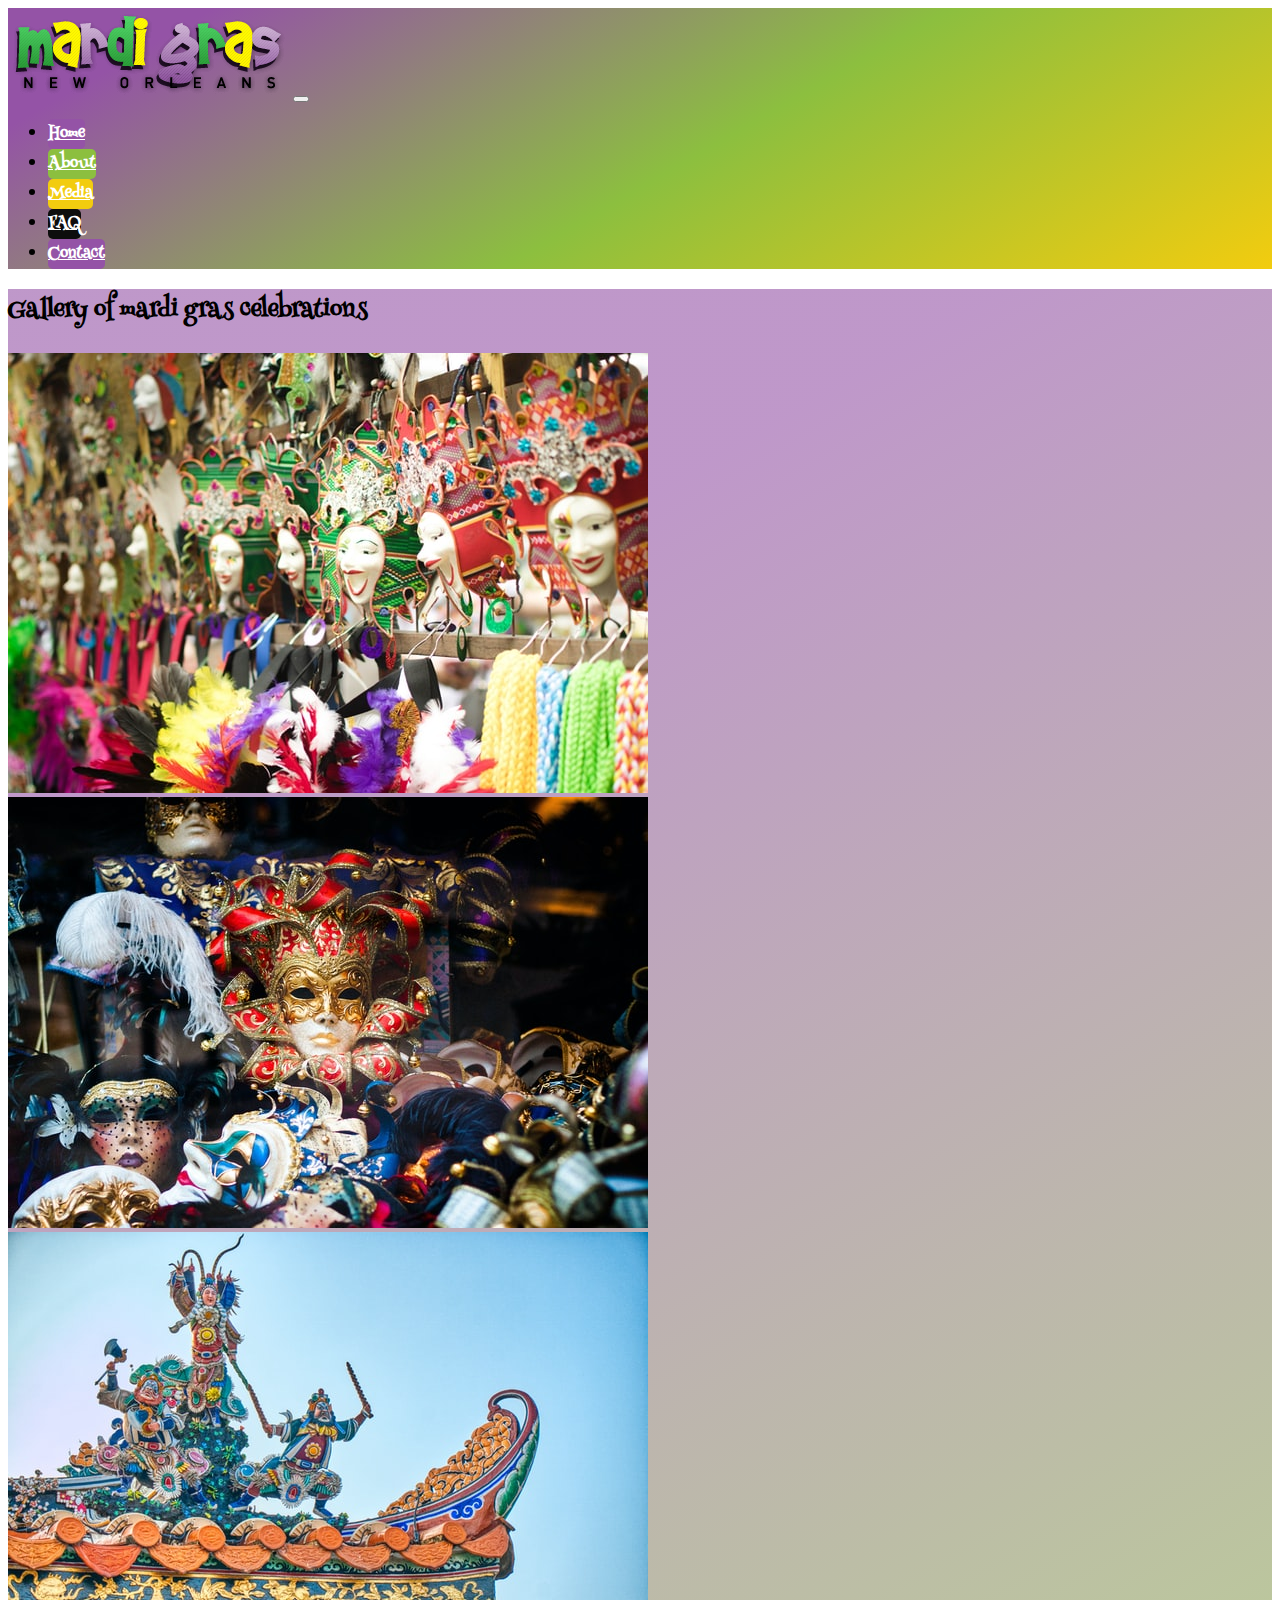
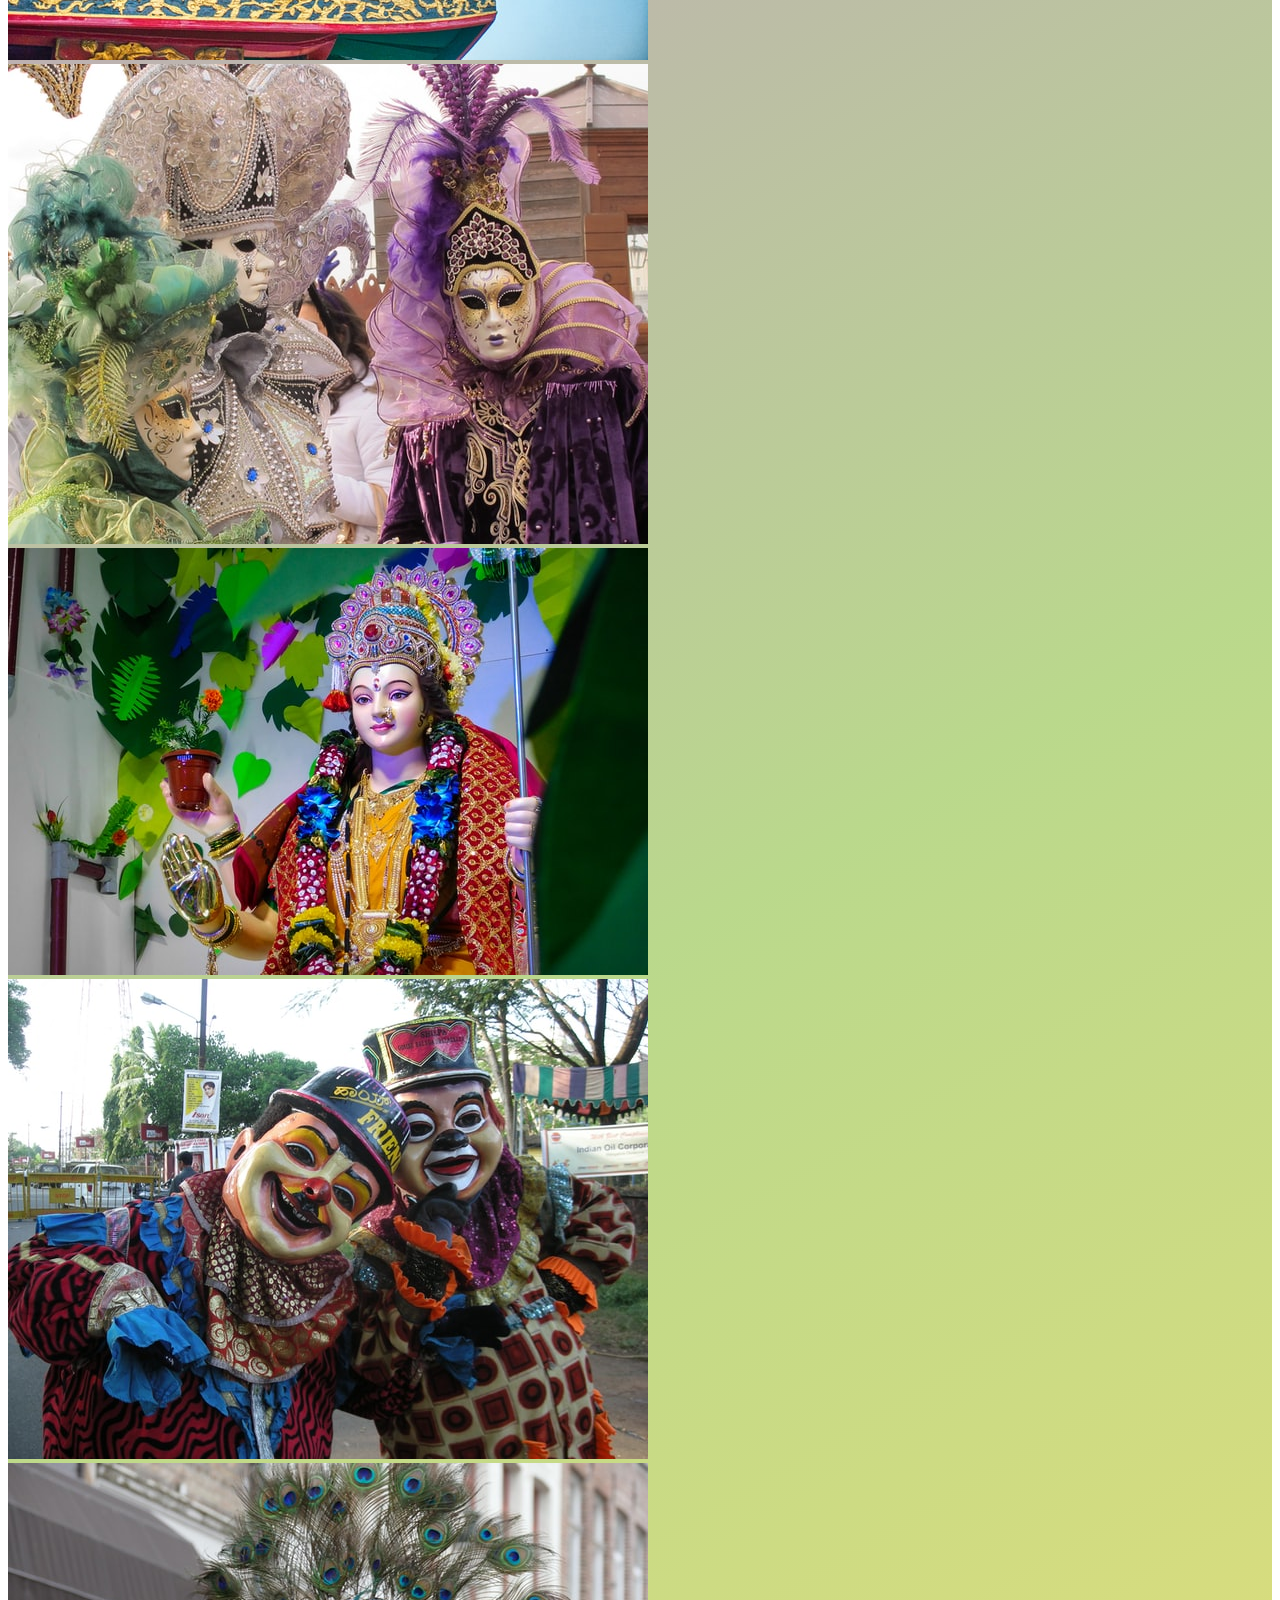
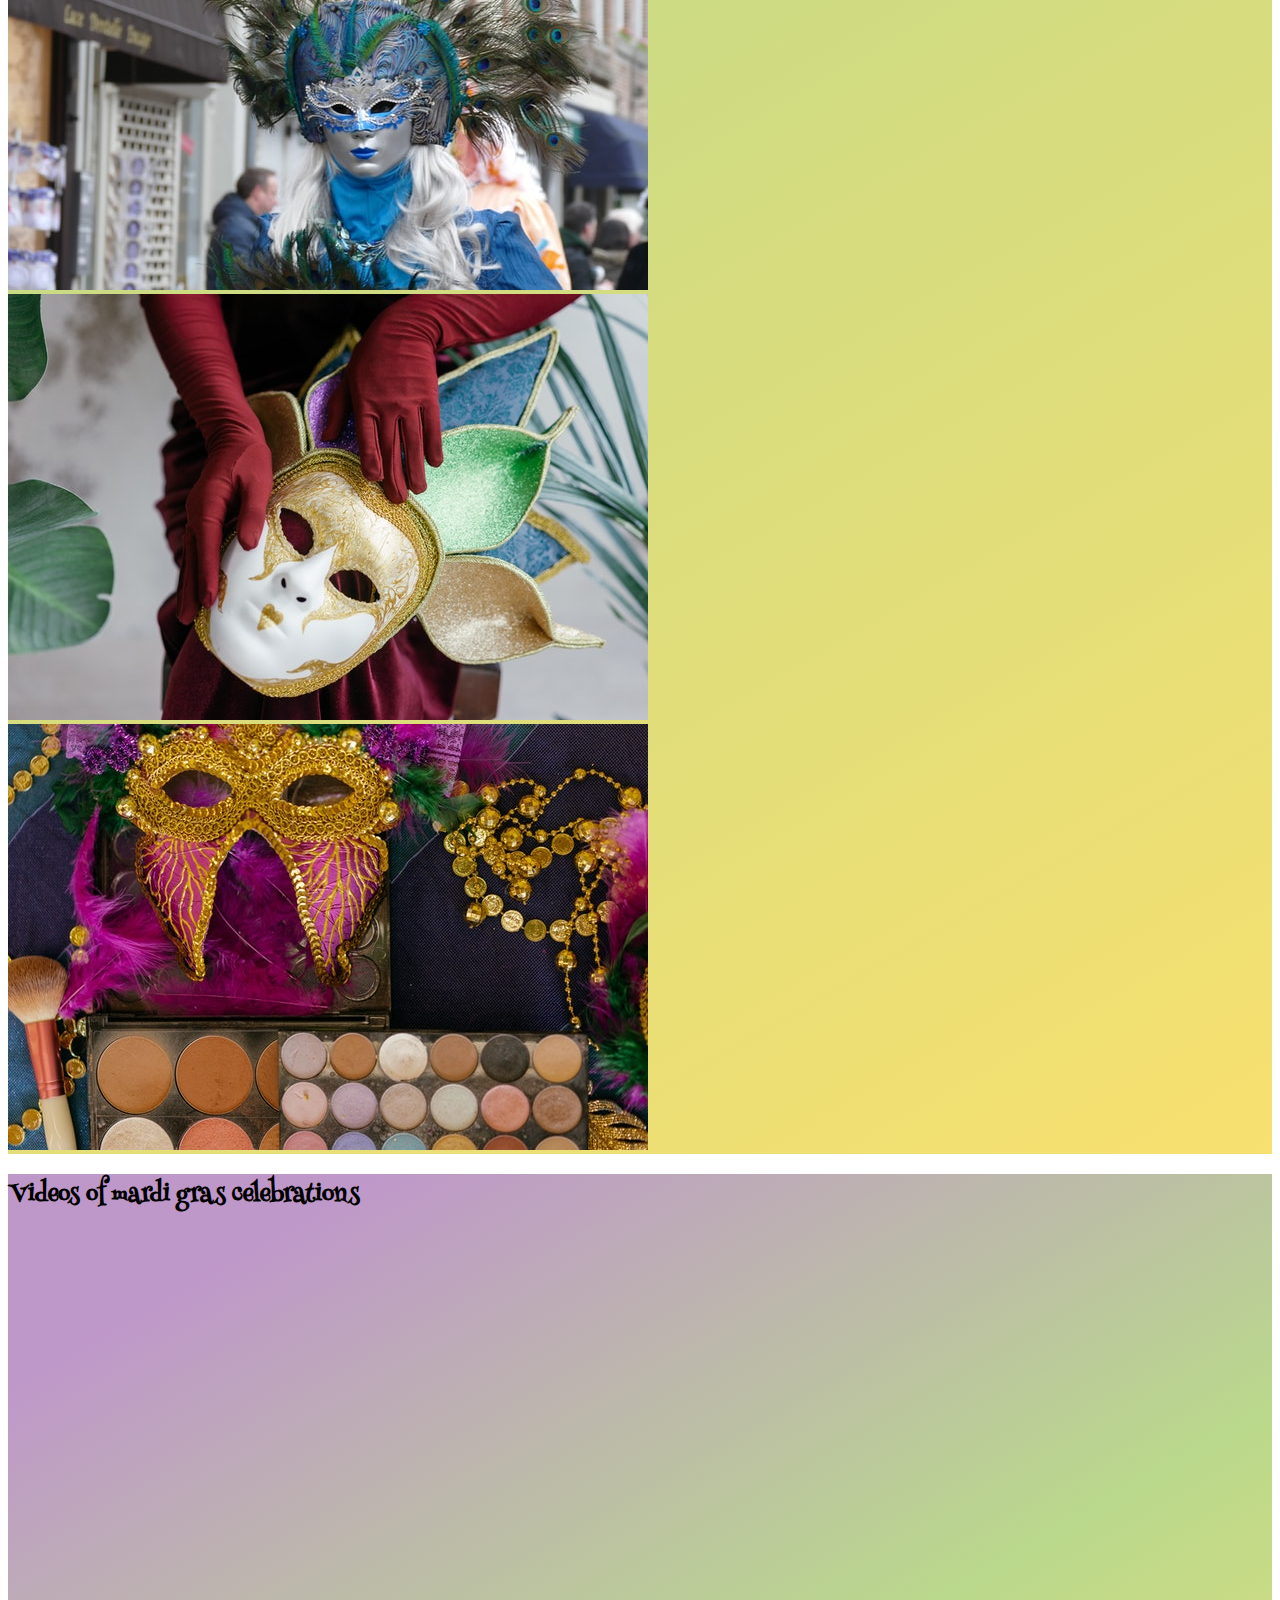
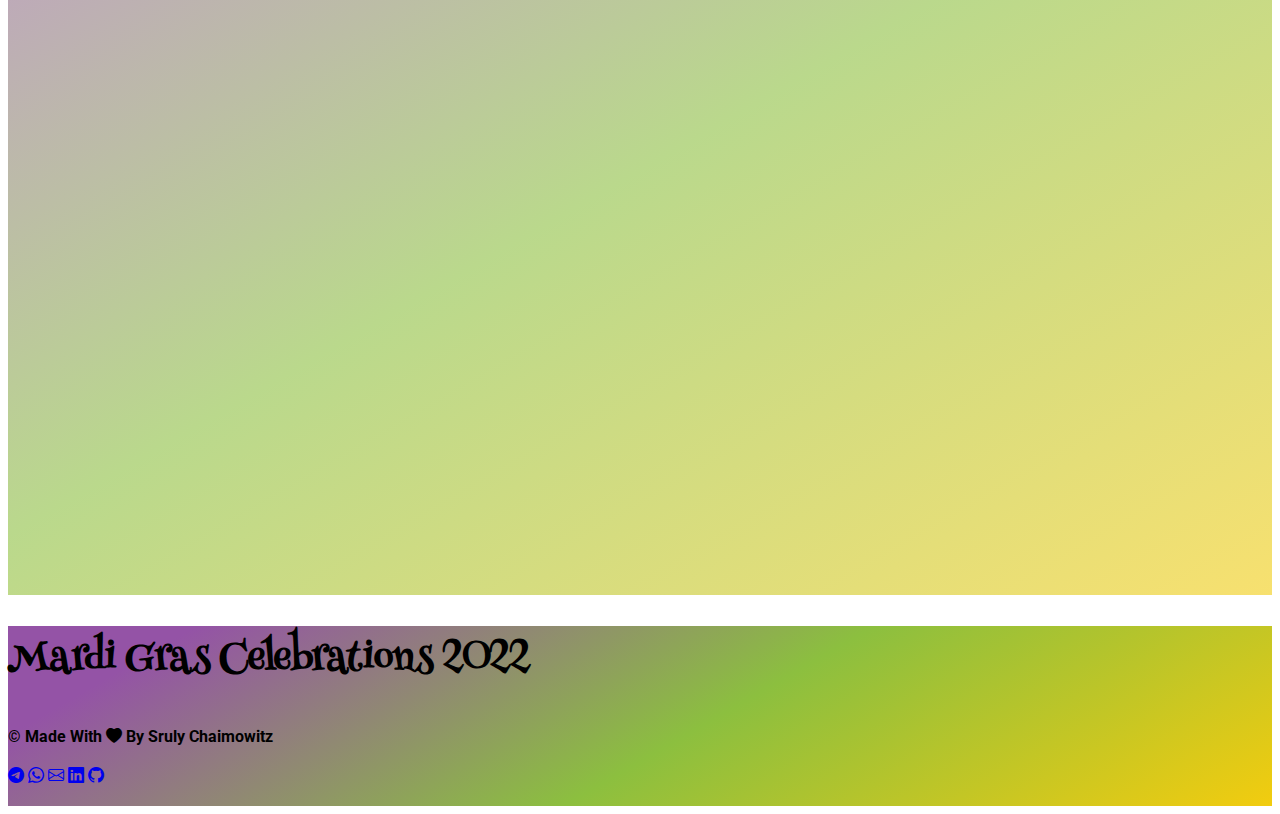
<file: html/media.html>
<!DOCTYPE html>
<html lang="en">
  <head>
    <meta charset="UTF-8" />
    <meta http-equiv="X-UA-Compatible" content="IE=edge" />
    <meta name="viewport" content="width=device-width, initial-scale=1.0" />
    <title>Media - Mardi Gras</title>
    <!-- bootstrap css link -->
    <link
      href="https://cdn.jsdelivr.net/npm/bootstrap@5.1.3/dist/css/bootstrap.min.css"
      rel="stylesheet"
      integrity="sha384-1BmE4kWBq78iYhFldvKuhfTAU6auU8tT94WrHftjDbrCEXSU1oBoqyl2QvZ6jIW3"
      crossorigin="anonymous"
    />

    <link
      rel="stylesheet"
      href="https://cdn.jsdelivr.net/npm/bootstrap-icons@1.8.1/font/bootstrap-icons.css"
    />

    <!-- bootstrap js link -->
    <script
      src="https://cdn.jsdelivr.net/npm/bootstrap@5.1.3/dist/js/bootstrap.bundle.min.js"
      integrity="sha384-ka7Sk0Gln4gmtz2MlQnikT1wXgYsOg+OMhuP+IlRH9sENBO0LRn5q+8nbTov4+1p"
      crossorigin="anonymous"
    ></script>

    <!-- light box -->
    <link rel="stylesheet" href="../css/lightbox.css" />

    <!-- my css -->
    <link rel="stylesheet" href="../scss/style.css" />

    <script defer src="../javascript/lightbox-plus-jquery.js"></script>
  </head>
  <body>
    <!-- The Header -->

    <header>
      <!-- nav from bs -->

      <nav
        id="header"
        class="navbar navbar-expand-md navbar-dark div-head"
        aria-label="Fourth navbar example"
      >
        <div class="container-fluid">
          <a class="navbar-brand" href="#"
            ><img src="../images/nav-logo-image.webp" alt="logo image"
          /></a>
          <button
            class="navbar-toggler"
            type="button"
            data-bs-toggle="collapse"
            data-bs-target="#navbarsExample04"
            aria-controls="navbarsExample04"
            aria-expanded="false"
            aria-label="Toggle navigation"
          >
            <span class="navbar-toggler-icon"></span>
          </button>

          <div class="collapse navbar-collapse" id="navbarsExample04">
            <ul class="navbar-nav me-auto mb-2 mb-md-0 main-font">
              <li class="nav-item">
                <a
                  class="nav-link active link-1 mx-2"
                  aria-current="page"
                  href="../index.html"
                  >Home</a
                >
              </li>
              <li class="nav-item">
                <a class="nav-link link-2 mx-2" href="./about.html">About</a>
              </li>
              <li class="nav-item">
                <a class="nav-link link-3 mx-2" href="./media.html">Media</a>
              </li>
              <li class="nav-item">
                <a class="nav-link link-4 mx-2" href="./faq.html">FAQ</a>
              </li>
              <li class="nav-item">
                <a class="nav-link link-5 mx-2" href="./contect.html"
                  >Contact</a
                >
              </li>
            </ul>
          </div>
        </div>
      </nav>
    </header>

    <!-- images -->

    <section class="images-sec container-fluid">
      <h2 class="py-4 text-center">Gallery of mardi gras celebrations</h2>
      <div class="continer">
        <div class="pb-5 row justify-content-around align-items-center">
          <a
            class="col-10 col-md-6 col-lg-4 my-2"
            href="../images/lightbox-images/lb-img-1.jpg"
            data-lightbox="image-1"
            data-title="shopping mardi gras costumes"
            ><img
              src="../images/lightbox-images/lb-img-1.jpg"
              alt="shopping mardi gras costumes image"
              class="img-fluid"
          /></a>
          <a
            class="col-10 col-md-6 col-lg-4 my-2"
            href="../images/lightbox-images/lb-img-2.jpg"
            data-lightbox="image-1"
            data-title="shopping mardi gras costumes"
            ><img
              src="../images/lightbox-images/lb-img-2.jpg"
              alt="shopping mardi gras costumes image"
              class="img-fluid"
          /></a>
          <a
            class="col-10 col-md-6 col-lg-4 my-2"
            href="../images/lightbox-images/lb-img-3.jpg"
            data-lightbox="image-1"
            data-title="a house decorated for mardi gras"
            ><img
              src="../images/lightbox-images/lb-img-3.jpg"
              alt="a house decorated for mardi gras image"
              class="img-fluid"
          /></a>
          <a
            class="col-10 col-md-6 col-lg-4 my-2"
            href="../images/lightbox-images/lb-img-4.jpg"
            data-lightbox="image-1"
            data-title="people dressed up for mardi gras"
            ><img
              src="../images/lightbox-images/lb-img-4.jpg"
              alt="people dressed up for mardi gras image"
              class="img-fluid"
          /></a>
          <a
            class="col-10 col-md-6 col-lg-4 my-2"
            href="../images/lightbox-images/lb-img-5.jpg"
            data-lightbox="image-1"
            data-title="a mardi gras statcho"
            ><img
              src="../images/lightbox-images/lb-img-5.jpg"
              alt="a mardi gras statcho"
              class="img-fluid"
          /></a>
          <a
            class="col-10 col-md-6 col-lg-4 my-2"
            href="../images/lightbox-images/lb-img-6.jpg"
            data-lightbox="image-1"
            data-title="people dressed up for mardi gras"
            ><img
              src="../images/lightbox-images/lb-img-6.jpg"
              alt="people dressed up for mardi gras"
              class="img-fluid"
          /></a>
          <a
            class="col-10 col-md-6 col-lg-4 my-2"
            href="../images/lightbox-images/lb-img-7.jpg"
            data-lightbox="image-1"
            data-title="people dressed up for mardi gras"
            ><img
              src="../images/lightbox-images/lb-img-7.jpg"
              alt="people dressed up for mardi gras"
              class="img-fluid"
          /></a>
          <a
            class="col-10 col-md-6 col-lg-4 my-2"
            href="../images/lightbox-images/lb-img-8.jpg"
            data-lightbox="image-1"
            data-title="mardi gras mask"
            ><img
              src="../images/lightbox-images/lb-img-8.jpg"
              alt="mardi gras mask"
              class="img-fluid"
          /></a>
          <a
            class="col-10 col-md-6 col-lg-4 my-2"
            href="../images/lightbox-images/lb-img-9.jpg"
            data-lightbox="image-1"
            data-title="makeup and mask"
            ><img
              src="../images/lightbox-images/lb-img-9.jpg"
              alt="makeup and mask"
              class="img-fluid"
          /></a>
        </div>
      </div>
    </section>

    <!-- videos -->

    <section class="images-sec pb-5 container-fluid">
      <h2 class="py-4 text-center">Videos of mardi gras celebrations</h2>
      <div class="row justify-content-center">
        <!-- video 1 -->
        <iframe
          class="col-sm-10 col-md-6 col-lg-4 my-2"
          width="560"
          height="315"
          src="https://www.youtube.com/embed/EkIZwXbSh-Y"
          title="YouTube video player"
          frameborder="0"
          allow="accelerometer; autoplay; clipboard-write; encrypted-media; gyroscope; picture-in-picture"
          allowfullscreen
        ></iframe>
        <iframe
          class="col-sm-10 col-md-6 col-lg-4 my-2"
          width="560"
          height="315"
          src="https://www.youtube.com/embed/2zxonstdxGg"
          title="YouTube video player"
          frameborder="0"
          allow="accelerometer; autoplay; clipboard-write; encrypted-media; gyroscope; picture-in-picture"
          allowfullscreen
        ></iframe>
        <iframe
          class="col-sm-10 col-md-6 col-lg-4 my-2"
          width="560"
          height="315"
          src="https://www.youtube.com/embed/D3fVXu_q5tY"
          title="YouTube video player"
          frameborder="0"
          allow="accelerometer; autoplay; clipboard-write; encrypted-media; gyroscope; picture-in-picture"
          allowfullscreen
        ></iframe>
        <iframe
          class="col-sm-10 col-md-6 col-lg-4 my-2"
          width="560"
          height="315"
          src="https://www.youtube.com/embed/7_gghXdqlHQ"
          title="YouTube video player"
          frameborder="0"
          allow="accelerometer; autoplay; clipboard-write; encrypted-media; gyroscope; picture-in-picture"
          allowfullscreen
        ></iframe>
        <iframe
          class="col-sm-10 col-md-6 col-lg-4 my-2"
          width="560"
          height="315"
          src="https://www.youtube.com/embed/7J3ZKkmQxEE"
          title="YouTube video player"
          frameborder="0"
          allow="accelerometer; autoplay; clipboard-write; encrypted-media; gyroscope; picture-in-picture"
          allowfullscreen
        ></iframe>
        <iframe
          class="col-sm-10 col-md-6 col-lg-4 my-2"
          width="560"
          height="315"
          src="https://www.youtube.com/embed/pBFSY4RM0p4"
          title="YouTube video player"
          frameborder="0"
          allow="accelerometer; autoplay; clipboard-write; encrypted-media; gyroscope; picture-in-picture"
          allowfullscreen
        ></iframe>
      </div>
    </section>

    <!-- the footer -->

    <footer>
      <div
        class="footer-div pt-4 main-font d-flex justify-content-center align-items-center flex-column pt-5"
      >
        <h2>Mardi Gras Celebrations 2022</h2>

        <p class="text-font">
          &copy Made With <i class="bi bi-heart-fill"></i> By Sruly Chaimowitz
          <p>
          <a href="https://t.me/srulychaimo" target="_blank">
            <i class="bi bi-telegram"></i
          ></a>
          <a href="https://wa.me/+972526573553?text=" target="_blank">
            <i class="bi bi-whatsapp"></i
          ></a>

          <a href="mailto:srulychaimo@gmail.com" target="_blank">
            <i class="bi bi-envelope"></i
          ></a>
          <a
            href="https://www.linkedin.com/in/sruly-chaimowitz-aa3103227"
            target="_blank"
            ><i class="bi bi-linkedin"></i
          ></a>
          <a href="https://github.com/srulychaimo" target="_blank">
            <i class="bi bi-github"></i
          ></a>

        </p>
        </p>
      </div>
    </footer>
  </body>
</html>
</file>
<file: scss/style.css>
@import url("https://fonts.googleapis.com/css2?family=Henny+Penny&family=IBM+Plex+Sans+Thai+Looped&family=Itim&display=swap");
@import url("https://fonts.googleapis.com/css2?family=Roboto:ital,wght@0,500;0,700;1,400;1,500&display=swap");
.bgc-primary {
  background-color: #9453a6;
}

.bgc-secondary {
  background-color: #8cbf3f;
}

.bgc-warning {
  background-color: #f2cc0f;
}

.bgc-light {
  background-color: #f2f2f2;
}

.bgc-dark {
  background-color: #0d0d0d;
}

.art-text {
  font-size: 1.5rem;
}

.tracking-in-contract-bck {
  -webkit-animation: tracking-in-contract-bck 1s cubic-bezier(0.215, 0.61, 0.355, 1) both;
  animation: tracking-in-contract-bck 1s cubic-bezier(0.215, 0.61, 0.355, 1) both;
}

/* ----------------------------------------------
 * Generated by Animista on 2022-2-27 0:57:50
 * Licensed under FreeBSD License.
 * See http://animista.net/license for more info. 
 * w: http://animista.net, t: @cssanimista
 * ---------------------------------------------- */
/**
 * ----------------------------------------
 * animation tracking-in-contract-bck
 * ----------------------------------------
 */
@-webkit-keyframes tracking-in-contract-bck {
  0% {
    letter-spacing: 1em;
    -webkit-transform: translateZ(400px);
    transform: translateZ(400px);
    opacity: 0;
  }
  40% {
    opacity: 0.6;
  }
  100% {
    -webkit-transform: translateZ(0);
    transform: translateZ(0);
    opacity: 1;
  }
}

@keyframes tracking-in-contract-bck {
  0% {
    letter-spacing: 1em;
    -webkit-transform: translateZ(400px);
    transform: translateZ(400px);
    opacity: 0;
  }
  40% {
    opacity: 0.6;
  }
  100% {
    -webkit-transform: translateZ(0);
    transform: translateZ(0);
    opacity: 1;
  }
}

.the-cards .card {
  background: #9453a6;
  background: linear-gradient(150deg, rgba(148, 83, 166, 0.4) 12%, rgba(140, 191, 63, 0.4) 55%, rgba(242, 204, 15, 0.4) 100%);
}

.the-cards h5 {
  font-family: "Henny Penny", cursive;
  font-weight: bold;
}

.the-cards p {
  font-family: "Roboto", sans-serif;
}

.the-cards a {
  font-family: "Roboto", sans-serif;
}

.bgc-primary {
  background-color: #9453a6;
  color: #f2f2f2;
}

.bgc-secondary {
  background-color: #8cbf3f;
  color: #f2f2f2;
}

.bgc-warning {
  background-color: #f2cc0f;
}

.bgc-light {
  background-color: #f2f2f2;
}

.bgc-dark {
  background-color: #0d0d0d;
  color: #f2f2f2;
}

.main-div {
  background: #9453a6;
  background: linear-gradient(150deg, rgba(148, 83, 166, 0.6) 12%, rgba(140, 191, 63, 0.6) 55%, rgba(242, 204, 15, 0.6) 100%);
}

.main-div h2 {
  font-family: "Henny Penny", cursive;
}

.images-sec {
  background: #9453a6;
  background: linear-gradient(150deg, rgba(148, 83, 166, 0.6) 12%, rgba(140, 191, 63, 0.6) 55%, rgba(242, 204, 15, 0.6) 100%);
}

.images-sec h2 {
  font-family: "Henny Penny", cursive;
}

.main-sec {
  background: #9453a6;
  background: linear-gradient(150deg, rgba(148, 83, 166, 0.6) 12%, rgba(140, 191, 63, 0.6) 55%, rgba(242, 204, 15, 0.6) 100%);
  min-height: 100%;
}

.main-sec h2 {
  font-family: "Henny Penny", cursive;
}

.main-sec .my-sec {
  background: #9453a6;
  background: linear-gradient(150deg, #9453a6 12%, #8cbf3f 55%, #f2cc0f 100%);
  font-family: "Roboto", sans-serif;
}

.main-sec {
  background: #9453a6;
  background: linear-gradient(150deg, rgba(148, 83, 166, 0.6) 12%, rgba(140, 191, 63, 0.6) 55%, rgba(242, 204, 15, 0.6) 100%);
}

.main-font {
  font-family: "Henny Penny", cursive;
  font-weight: bold;
}

.text-font {
  font-family: "Roboto", sans-serif;
}

.div-head {
  background: #9453a6;
  background: linear-gradient(150deg, #9453a6 12%, #8cbf3f 55%, #f2cc0f 100%);
}

.div-head .link-1, .div-head .link-2, .div-head .link-3, .div-head .link-4, .div-head .link-5 {
  background-color: #9453a6;
  border-radius: 5px;
  color: #f2f2f2;
}

.div-head .link-2 {
  background-color: #8cbf3f;
}

.div-head .link-3 {
  background-color: #f2cc0f;
  color: black;
}

.div-head .link-4 {
  background-color: #0d0d0d;
}

.footer-div {
  height: 20vh;
  width: 100%;
  background: #9453a6;
  background: linear-gradient(150deg, #9453a6 12%, #8cbf3f 55%, #f2cc0f 100%);
}

.footer-div h2 {
  font-size: 3vw;
  font-weight: bold;
}

.footer-div p {
  font-size: 1em;
}

.navbar-dark .navbar-nav .nav-link {
  color: #fff;
}
/*# sourceMappingURL=style.css.map */
</file>
